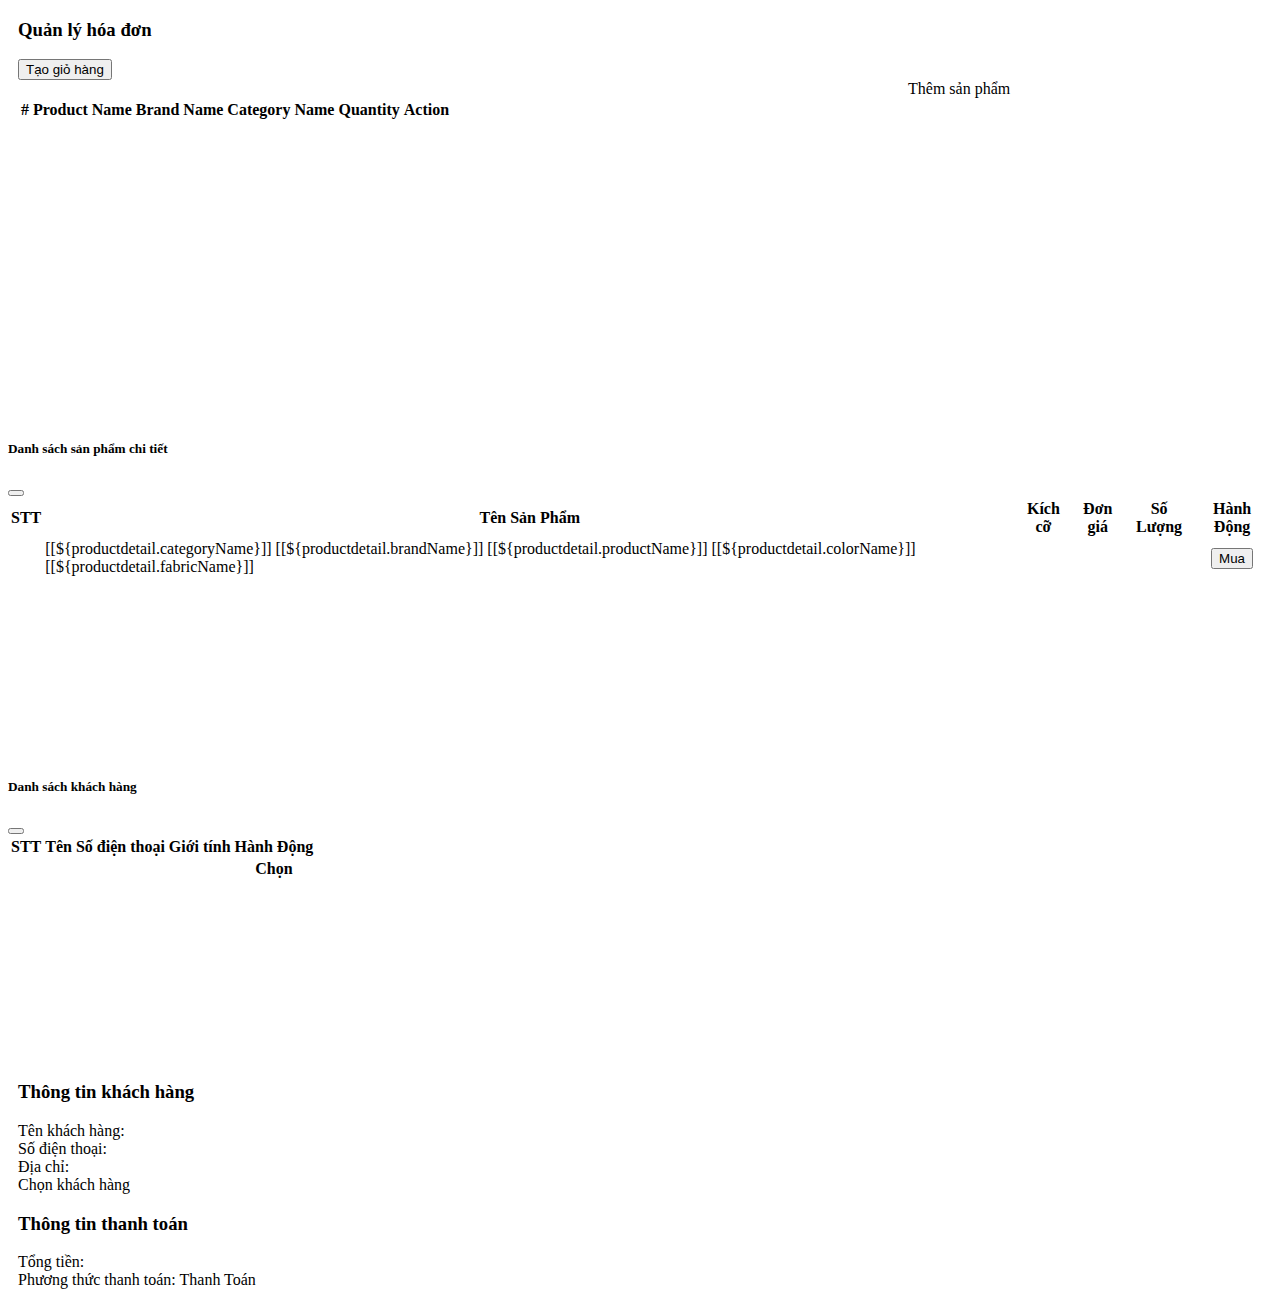
<file: FShoes/src/main/resources/templates/home/banHang.html>
<!DOCTYPE html>
<html lang="UTF-8"
      xmlns:th="http://www.thymeleaf.org"
      xmlns:layout="http://www.ultraq.net.nz/thymeleaf/layout"
      layout:decorate="~{home/index.html}" xmlns="http://www.w3.org/1999/html">
<head>
    <meta charset="UTF-8">
    <meta name="viewport"
          content="width=device-width, user-scalable=no, initial-scale=1.0, maximum-scale=1.0, minimum-scale=1.0">
    <meta http-equiv="X-UA-Compatible" content="ie=edge">
    <title>Bán hàng tại quầy</title>
    <script src="https://code.jquery.com/jquery-3.6.0.min.js"></script>
</head>

<body>
<div layout:fragment="content">
    <div class="page-wrapper mt-5" id="main-wrapper" data-layout="vertical" data-navbarbg="skin6"
         data-sidebartype="full"
         data-sidebar-position="fixed" data-header-position="fixed" style="height: 400px">
        <div class="body-wrapper" style="width: 1900px; margin-left: 10px;">
            <div class="container-fluid content-container">
                <div class="row">
                    <div class="col-lg-8 d-flex align-items-strech">
                        <div class="card w-100">
                            <div class="card-body">
                                <div class="d-sm-flex d-block align-items-center justify-content-between mb-9">
                                    <div class="mb-3 mb-sm-0">
                                        <h3 class="card-title fw-semibold">Quản lý hóa đơn</h3>
                                    </div>
                                    <div>
                                        <form action="/homepage/createOrder" method="post">
                                            <button type="submit" class="btn btn-success">Tạo giỏ hàng</button>
                                        </form>
                                    </div>
                                </div>
                                <nav>
                                    <div class="nav nav-tabs" id="nav-tab" role="tablist">
                                        <a th:each="order, index : ${orders}"
                                           class="nav-link btn selectOrder"
                                           th:classappend="${index.index == 0} ? ' active' : ''"
                                           th:id="'nav-home-tab-' + ${index.index}" data-bs-toggle="tab"
                                           th:data-bs-target="'#nav-home-' + ${index.index}" type="button"
                                           role="tab"
                                           th:aria-controls="'nav-home-' + ${index.index}"
                                           th:aria-selected="${index.index == 0} ? 'true' : 'false'"
                                           th:data="${order.id}"
                                        >
                                            <span th:text="${order.id != null ? 'HD' + order.id : '###'}"></span>
                                        </a>
                                    </div>
                                </nav>
                                <a class="btn btn-success mt-3 " style="margin-left: 890px;margin-bottom: 10px"
                                   data-bs-toggle="modal"
                                   data-bs-target="#exampleModal">Thêm sản phẩm</a>
                                <div class="text-center d-flex align-items-center justify-content-center">
                                    <table class="table table-hover table-bordered">
                                        <thead>
                                        <tr>
                                            <th>#</th>
                                            <th>Product Name</th>
                                            <th>Brand Name</th>
                                            <th>Category Name</th>
                                            <th>Quantity</th>
                                            <th>Action</th>
                                        </tr>
                                        </thead>
                                        <tbody class="table_orderdetail">

                                        </tbody>
                                    </table>
                                </div>
                            </div>
                        </div>
                    </div>
                </div>
            </div>
        </div>
    </div>
    <div class="modal fade" id="exampleModal" tabindex="-1" aria-labelledby="exampleModalLabel" aria-hidden="true"
         style="margin-bottom: 200px">
        <div class="modal-dialog modal-xl">
            <div class="modal-content">
                <div class="modal-header">
                    <h5 class="modal-title" id="exampleModalLabel">Danh sách sản phẩm chi tiết</h5>
                    <button type="button" class="btn-close" data-bs-dismiss="modal" aria-label="Close"></button>
                </div>
                <div class="modal-body">
                    <table class="table table-bordered table-hover">
                        <thead>
                        <tr>
                            <th>STT</th>
                            <th>Tên Sản Phẩm</th>
                            <th>Kích cỡ</th>
                            <th>Đơn giá</th>
                            <th>Số Lượng</th>
                            <th>Hành Động</th>
                        </tr>
                        </thead>
                        <tbody th:each="productdetail, index : ${productdetails}">
                        <tr>
                            <td th:text="${index.count}"></td>
                            <td th:text="${productdetail.id}" hidden></td>
                            <td>
                                [[${productdetail.categoryName}]]
                                [[${productdetail.brandName}]]
                                [[${productdetail.productName}]]
                                [[${productdetail.colorName}]]
                                [[${productdetail.fabricName}]]
                            </td>
                            <td th:text="${productdetail.sizeName}"></td>
                            <td th:text="${productdetail.price}"></td>
                            <td th:text="${productdetail.quantity}"></td>
                            <th>
                                <form method="post" th:action="@{/homepage/createCartDetail}">
                                    <input type="hidden" name="orderId" class="orderDetailId"/>
                                    <input type="hidden" name="productDetailId" th:value="${productdetail.id}"/>
                                    <input type="hidden" name="quantity" value="1"/>
                                    <button type="submit" class="btn btn-success">Mua</button>
                                </form>
                            </th>

                        </tr>
                        </tbody>
                    </table>
                </div>
            </div>
        </div>
    </div>
    <div class="modal fade" id="KH" tabindex="-1" aria-labelledby="exampleModalLabel" aria-hidden="true"
         style="margin-bottom: 200px">
        <div class="modal-dialog modal-xl">
            <div class="modal-content">
                <div class="modal-header">
                    <h5 class="modal-title" id="Khq">Danh sách khách hàng</h5>
                    <button type="button" class="btn-close" data-bs-dismiss="modal" aria-label="Close"></button>
                </div>
                <div class="modal-body">
                    <table class="table table-bordered table-hover">
                        <thead>
                        <tr>
                            <th>STT</th>
                            <th>Tên</th>
                            <th>Số điện thoại</th>
                            <th>Giới tính</th>
                            <th>Hành Động</th>
                        </tr>
                        </thead>
                        <tbody th:each="kh, index : ${khachHangs}">
                        <tr>
                            <td th:text="${index.count}"></td>
                            <td th:text="${kh.id}" hidden></td>
                            <td th:text="${kh.name}"></td>
                            <td th:text="${kh.phone}"></td>
                            <td th:text="${kh.gender}"></td>
                            <th>
                                <a th:href="@{'/homepage/khach-hang/'+${kh.id}}">Chọn</a>
                            </th>
                        </tr>
                        </tbody>
                    </table>
                </div>
            </div>
        </div>
    </div>
    <div class="page-wrapper mt-5" id="main-wrapper2" data-layout="vertical" data-navbarbg="skin6"
         data-sidebartype="full"
         data-sidebar-position="fixed" data-header-position="fixed">
        <div class="body-wrapper" style="width: 1900px; margin-left: 10px;">
            <div class="container-fluid content-container">
                <div class="row">
                    <div class="col-lg-8 d-flex align-items-strech">
                        <div class="card w-100">
                            <div class="card-body">
                                <div class="d-sm-flex d-block align-items-center justify-content-between mb-9">
                                    <div class="mb-3 mb-sm-0">
                                        <h3 class="card-title fw-semibold mt-3">Thông tin khách hàng</h3>
                                        <form th:object="${KH}">
                                            Tên khách hàng: <span th:text="${KH.name}"></span> <br>
                                            Số điện thoại: <span  th:text="${KH.phone}"></span>  <br>
                                            Địa chỉ: <span  th:text="${KH.gender}"></span>
                                        </form>
                                    </div>
                                    <a class="btn btn-success" data-bs-toggle="modal" data-bs-target="#KH">Chọn khách hàng</a>
                                </div>
                            </div>
                        </div>
                    </div>
                </div>
            </div>
        </div>

    </div>

    <div class="page-wrapper mt-5" id="main-wrapper3" data-layout="vertical" data-navbarbg="skin6"
         data-sidebartype="full"
         data-sidebar-position="fixed" data-header-position="fixed">
        <div class="body-wrapper" style="width: 1900px; margin-left: 10px;">
            <div class="container-fluid content-container">
                <div class="row">
                    <div class="col-lg-8 d-flex align-items-strech">
                        <div class="card w-100">
                            <div class="card-body">
                                <div class="d-sm-flex d-block align-items-center justify-content-between mb-9">
                                    <div class="mb-3 mb-sm-0">
                                        <h3 class="card-title fw-semibold mt-3">Thông tin thanh toán</h3>

                                    </div>
                                    <form>
                                        Tổng tiền: <span></span> <br>
                                        Phương thức thanh toán: <span></span>
                                        <a class="btn btn-success">Thanh Toán</a>
                                    </form>
                                </div>
                            </div>
                        </div>
                    </div>
                </div>
            </div>
        </div>

    </div>

    <script type="text/javascript">
        $(document).ready(function () {
            $(document).on('click', '.selectOrder', function () {
                var orderId = $(this).attr('data');
                order(orderId);
                orderDetail(orderId);  // Gọi hàm để lấy danh sách OrderDetail
            });


            function order(orderId) {
                $.ajax({
                    url: '/homepage/order/' + orderId,
                    type: "GET",
                    success: function (data) {
                        $('.orderDetailId').val(data.id);  // Sửa đổi selector ở đây nếu cần
                    },
                    error: function () {
                        alert("Loi don hang");
                    }
                });
            }

            function orderDetail(orderId) {
                $.ajax({
                    url: '/homepage/orderDetail/' + orderId,  // Chỉnh sửa URL nếu cần
                    type: "GET",
                    success: function (data) {
                        var tbody = $('.table_orderdetail');
                        tbody.empty();  // Xóa nội dung hiện tại của tbody
                        // Duyệt qua dữ liệu và thêm vào bảng
                        $.each(data, function (index, od) {
                            var row = '<tr>' +
                                '<th>' + (index + 1) + '</th>' +
                                '<td>' + od.productName + '</td>' +
                                '<td>' + od.brandName + '</td>' +
                                '<td>' + od.categoryName + '</td>' +
                                '<td>' +
                                '<form action="/order-detail/update/' + od.id + '" method="post" style="display: inline;">' +
                                '<input type="hidden" value="' + od.productDetailID + '" name="productDetailID">' +
                                '<input type="hidden" value="' + od.orderId + '" name="orderID">' +
                                '<input type="hidden" value="1" name="quantity">' +
                                '<input type="hidden" value="minus" name="method">' +
                                '<button class="btn btn-outline-dark" ' + (od.quantity == 1 ? "disabled" : "") + '>-</button>' +
                                '</form>' +
                                '<span style="margin: 6px 8px 0;">' + od.quantity + '</span>' +
                                '<form action="/order-detail/update/' + od.id + '" method="post" style="display: inline;">' +
                                '<input type="hidden" value="' + od.productDetailID + '" name="productDetailID">' +
                                '<input type="hidden" value="' + od.orderId + '" name="orderID">' +
                                '<input type="hidden" value="1" name="quantity">' +
                                '<input type="hidden" value="plus" name="method">' +
                                '<button class="btn btn-outline-dark">+</button>' +
                                '</form>' +
                                '</td>' +
                                '</tr>';
                            tbody.append(row);
                        });
                    },
                    error: function () {
                        alert("Loi san pham");
                    }
                });
            }
        });
        function selectCustomer(khId){
            $.ajax({
                url: "/homepage/khach-hang/"+khId,
                method: "GET",
                success:function (data){

                },
                error:function (){
                    alert("Loi khach hang")
                }
            })
        }
        $(document).ready(function (){
            $(document).on('click','success',function (){

            })
        })
    </script>
</div>
</body>
</html>
</file>
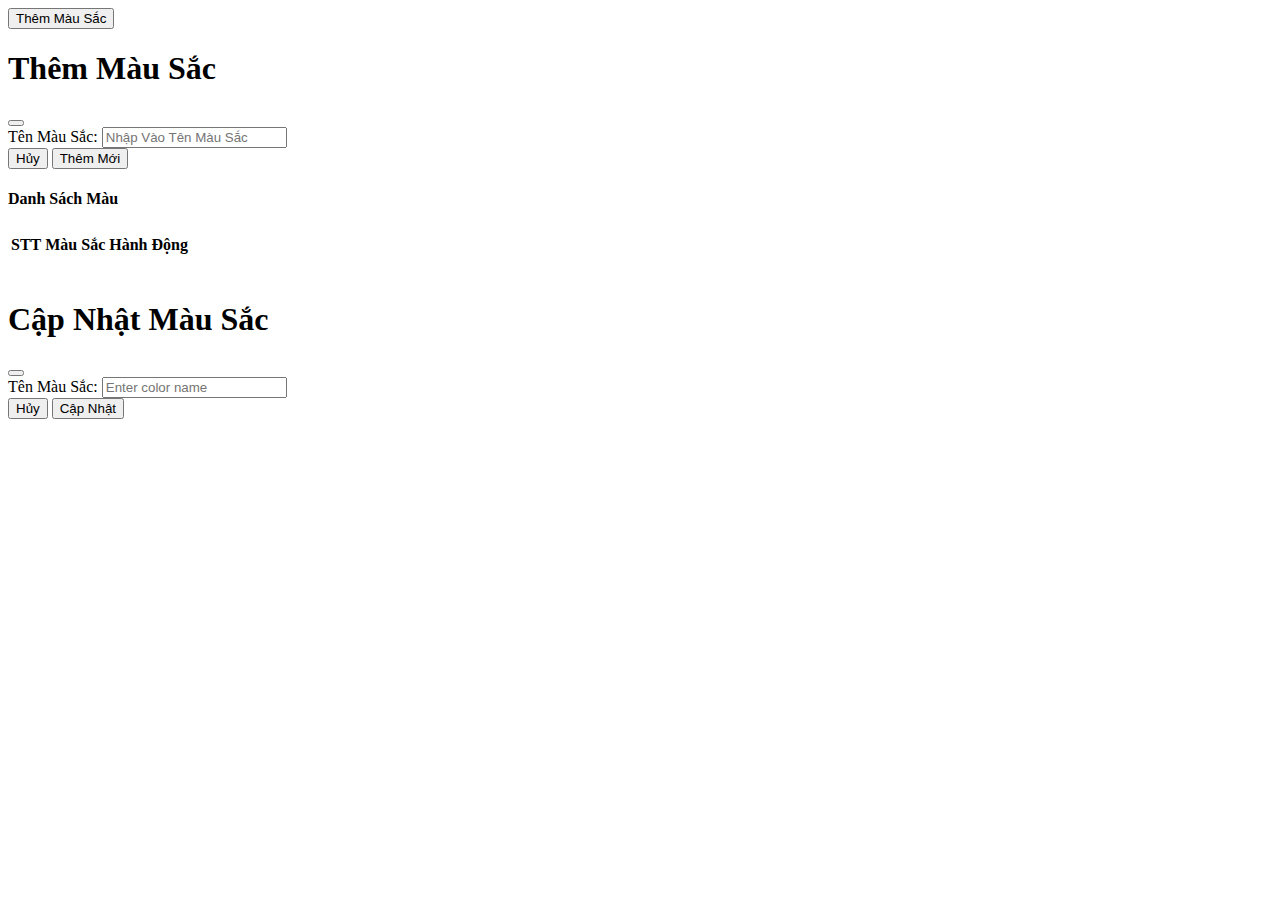
<file: FShoes/src/main/resources/templates/home/color.html>
<!DOCTYPE html>
<html lang="UTF-8"
      xmlns:th="http://www.thymeleaf.org"
      xmlns:layout="http://www.ultraq.net.nz/thymeleaf/layout"
      layout:decorate="~{home/index.html}" xmlns:form="http://www.w3.org/1999/html">
<head>
    <meta charset="UTF-8">
    <meta name="viewport"
          content="width=device-width, user-scalable=no, initial-scale=1.0, maximum-scale=1.0, minimum-scale=1.0">
    <meta http-equiv="X-UA-Compatible" content="ie=edge">
    <script src="https://code.jquery.com/jquery-3.6.0.min.js"></script>
    <title>Color Page</title>

</head>

<body>
<!--Start layout-->
<div layout:fragment="content">
    <!--Content of the page-->
    <div class="content-wrapper">

        <!--Start Button And Modal Insert-->
        <div class="row">
            <div class="col-12 grid-margin">

                <button type="button" class="btn btn-primary" data-bs-toggle="modal" data-bs-target="#exampleModal">
                    Thêm Màu Sắc
                </button>

                <!-- Insert Modal -->
                <div class="modal fade" id="exampleModal" tabindex="-1" aria-labelledby="exampleModalLabel"
                     aria-hidden="true">
                    <div class="modal-dialog modal-dialog-centered">
                        <div class="modal-content">

                            <div class="modal-header">
                                <h1 class="modal-title fs-5" id="exampleModalLabel">Thêm Màu Sắc</h1>
                                <button type="button" class="btn-close" data-bs-dismiss="modal"
                                        aria-label="Close"></button>
                            </div>

                            <div class="modal-body">
                                <form action="/colors/" method="post">
                                    <div class="mb-3">
                                        <label for="recipient-name" class="col-form-label">Tên Màu Sắc:</label>
                                        <input type="text" name="colorName" class="form-control" id="recipient-name"
                                               placeholder="Nhập Vào Tên Màu Sắc">
                                    </div>
                                    <div class="modal-footer">
                                        <button type="button" class="btn btn-secondary" data-bs-dismiss="modal">Hủy
                                        </button>
                                        <button type="submit" class="btn btn-primary">Thêm Mới</button>
                                    </div>
                                </form>
                            </div>

                        </div>
                    </div>
                </div>
                <!--End Insert Modal-->

            </div>
        </div>
        <!--End Button End Modal Insert-->

        <!--Start Table-->
        <div class="row">
            <div class="col-12 grid-margin stretch-card">
                <div class="card">
                    <div class="card-body">

                        <h4 class="card-title">Danh Sách Màu</h4>
                        <h6 style="color: red" th:text="${message}"></h6>
                        <!--Start Table-->
                        <div class="table-responsive">
                            <table class="table table-hover">
                                <thead>
                                <tr>
                                    <th>STT</th>
                                    <th>Màu Sắc</th>
                                    <th>Hành Động</th>
                                </tr>
                                </thead>
                                <tbody>
                                    <tr th:each="color, loop : ${colors}">
                                        <td th:text="${loop.index + 1}"></td>
                                        <td th:text="${color.name}"></td>
                                        <td class="text-danger">
                                            <a th:href="@{'/colors/'+${color.id}}">
                                                <i class="ti-close" style="margin-right: 15px"></i>
                                            </a>
                                            <a class="updateClick" th:data="${color.id}"><i class="ti-pencil"></i>
                                            </a>
                                        </td>
                                    </tr>
                                </tbody>
                            </table>

                        </div>
                        <!--End Table-->

                    </div>
                </div>
            </div>
        </div>
        <!--End Table-->

        <!--Modal Update-->
        <div class="modal fade" id="updateModal" tabindex="-1" aria-labelledby="updateModalLabel"
             aria-hidden="true">
            <div class="modal-dialog modal-dialog-centered">
                <div class="modal-content">
                    <div class="modal-header">
                        <h1 class="modal-title fs-5" id="updateModalLabel">Cập Nhật Màu Sắc</h1>
                        <button type="button" class="btn-close" data-bs-dismiss="modal"
                                aria-label="Close"></button>
                    </div>
                    <div class="modal-body">
                        <form action="/colors/update" method="post">
                            <div class="mb-3">
                                <input hidden="hidden" name="colorId" id="updateId">
                                <label for="updateName" class="col-form-label">Tên Màu Sắc:</label>
                                <input type="text" name="colorName" class="form-control" id="updateName"
                                       placeholder="Enter color name">
                            </div>
                            <div class="modal-footer">
                                <button type="button" class="btn btn-secondary" data-bs-dismiss="modal">Hủy
                                </button>
                                <button type="submit" class="btn btn-primary">Cập Nhật</button>
                            </div>
                        </form>
                    </div>
                </div>
            </div>
        </div>
        <!--End Modal Update-->

    </div>
    <!--End Content of the page-->

    <script type="text/javascript">
        $(document).ready(function () {
            $(document).on('click', '.updateClick', function () {
                var colorId = $(this).attr('data');
                console.log(colorId);
                activity(colorId);
            });

            function activity(colorId) {
                $.ajax({
                    url: "/colors/detail/" + colorId,
                    type: "GET",
                    success: function (data) {
                        $('#updateName').val(data.name);
                        $('#updateId').val(data.id)// hoặc $('#testShow').html(data.name);
                        $('#updateModal').modal('show');
                    },
                    error: function () {
                        alert("Lỗi truy cập");
                    }
                });
            }
        });

    </script>
</div>
<!--End Layout-->
</body>
</html>
</file>
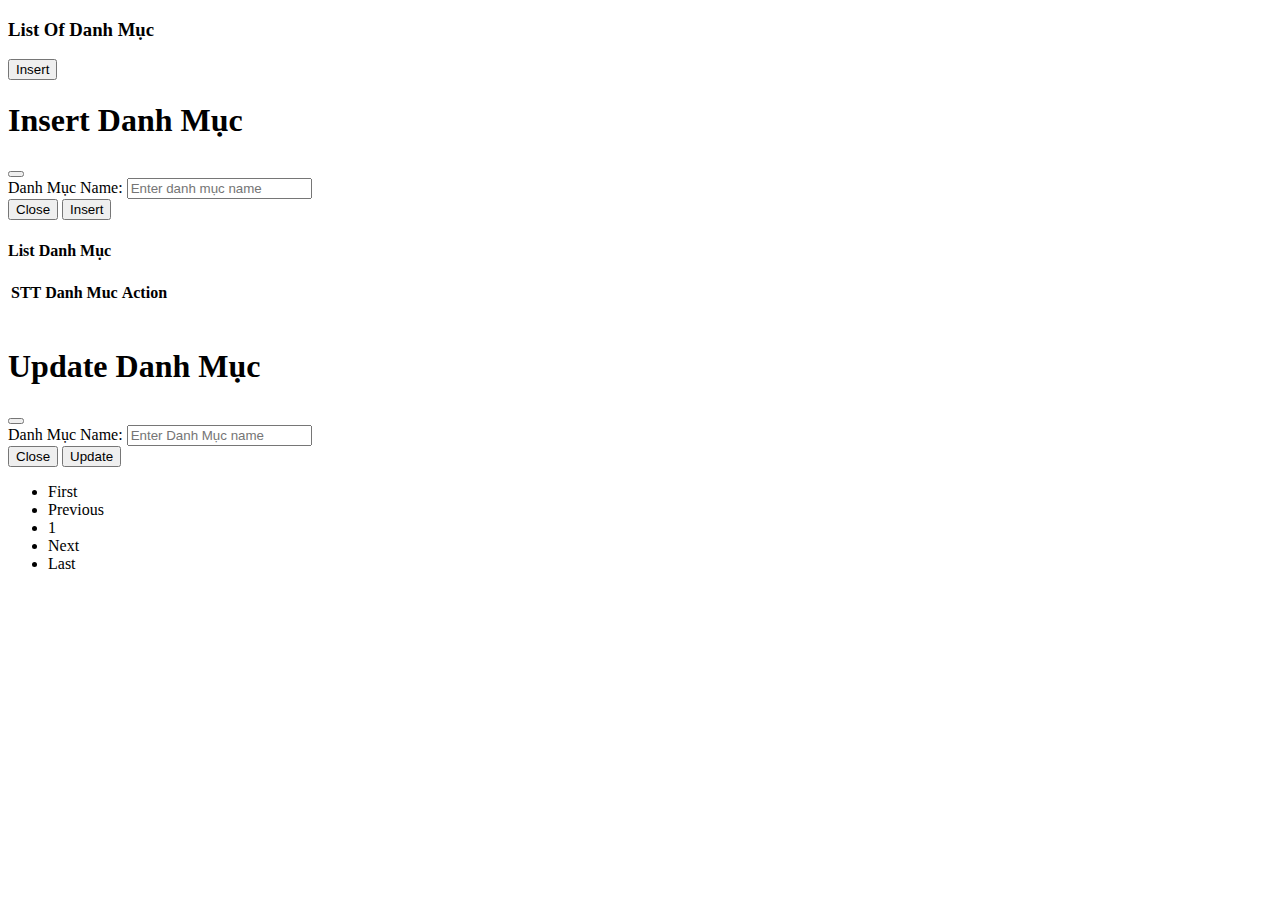
<file: FShoes/src/main/resources/templates/home/danhmuc.html>
<!DOCTYPE html>
<html lang="UTF-8"
      xmlns:th="http://www.thymeleaf.org"
      xmlns:layout="http://www.ultraq.net.nz/thymeleaf/layout"
      layout:decorate="~{home/index.html}" xmlns:form="http://www.w3.org/1999/html">
<head>
    <meta charset="UTF-8">
    <meta name="viewport"
          content="width=device-width, user-scalable=no, initial-scale=1.0, maximum-scale=1.0, minimum-scale=1.0">
    <meta http-equiv="X-UA-Compatible" content="ie=edge">
    <title>Color Page</title>
    <script src="https://code.jquery.com/jquery-3.6.0.min.js"></script>
</head>

<body>
<div layout:fragment="content">
    <!--Start layout-->
    <!--Content of the page-->
    <div class="content-wrapper">
        <h3>List Of Danh Mục</h3>
        <div class="row">
            <div class="col-12 grid-margin">
                <button type="button" class="btn btn-primary" data-bs-toggle="modal" data-bs-target="#exampleModal">
                    Insert
                </button>

                <!-- Insert Modal -->
                <div class="modal fade" id="exampleModal" tabindex="-1" aria-labelledby="exampleModalLabel"
                     aria-hidden="true">
                    <div class="modal-dialog modal-dialog-centered">
                        <div class="modal-content">
                            <div class="modal-header">
                                <h1 class="modal-title fs-5" id="exampleModalLabel">Insert Danh Mục</h1>
                                <button type="button" class="btn-close" data-bs-dismiss="modal"
                                        aria-label="Close"></button>
                            </div>
                            <div class="modal-body">
                                <form action="/danh-muc/" method="post">
                                    <div class="mb-3">
                                        <label for="recipient-name" class="col-form-label">Danh Mục Name:</label>
                                        <input type="text" name="danhMucName" class="form-control" id="recipient-name"
                                               placeholder="Enter danh mục name">
                                    </div>
                                    <div class="modal-footer">
                                        <button type="button" class="btn btn-secondary" data-bs-dismiss="modal">Close
                                        </button>
                                        <button type="submit" class="btn btn-primary">Insert</button>
                                    </div>
                                </form>
                            </div>
                        </div>
                    </div>
                </div>
            </div>
        </div>


        <div class="row">
            <div class="col-12 grid-margin stretch-card">
                <div class="card">
                    <div class="card-body">
                        <h4 class="card-title">List Danh Mục</h4>
<!--                        <h6 style="color: red" th:text="${message}"></h6>-->
                        <div class="table-responsive">
                            <table class="table table-hover">
                                <thead>
                                <tr>
                                    <th>STT</th>
                                    <th>Danh Muc</th>
                                    <th>Action</th>
                                </tr>
                                </thead>
                                <tbody>
                                <tr th:each="dm, index : ${danhmucs}">
                                    <td th:text="${index.count}"></td>
                                    <td th:text="${dm.name}"></td>
                                    <td class="text-danger">
                                        <a th:href="@{'/danh-muc/'+${dm.id}}">
                                            <i class="ti-close" style="margin-right: 15px"></i>
                                        </a>
                                        <a class="updateClick" th:data="${dm.id}"><i class="ti-pencil"></i>
                                        </a>
                                    </td>
                                </tr>
                                </tbody>
                            </table>

                        </div>
                    </div>
                </div>
            </div>
        </div>
        <!--Modal Update-->
        <div class="modal fade" id="updateModal" tabindex="-1" aria-labelledby="updateModalLabel"
             aria-hidden="true">
            <div class="modal-dialog modal-dialog-centered">
                <div class="modal-content">
                    <div class="modal-header">
                        <h1 class="modal-title fs-5" id="updateModalLabel">Update Danh Mục</h1>
                        <button type="button" class="btn-close" data-bs-dismiss="modal"
                                aria-label="Close"></button>
                    </div>
                    <div class="modal-body">
                        <form action="/danh-muc/update" method="post">
                            <div class="mb-3">
                                <input hidden="hidden" name="danhMucId" id="updateId">
                                <label for="updateName" class="col-form-label">Danh Mục Name:</label>
                                <input type="text" name="danhMucName" class="form-control" id="updateName"
                                       placeholder="Enter Danh Mục name">
                            </div>
                            <div class="modal-footer">
                                <button type="button" class="btn btn-secondary" data-bs-dismiss="modal">Close
                                </button>
                                <button type="submit" class="btn btn-primary">Update</button>
                            </div>
                        </form>
                    </div>
                </div>
            </div>
        </div>
    </div>
    <nav aria-label="Page navigation example" class="d-flex justify-content-end">
        <ul class="pagination">
            <li class="page-item" th:classappend="${currentPage == 0} ? 'disabled'">
                <a class="page-link" th:href="@{/danh-muc/list(p=0)}">First</a>
            </li>
            <li class="page-item" th:classappend="${currentPage == 0} ? 'disabled'">
                <a class="page-link" th:href="@{/danh-muc/list(p=${currentPage - 1})}">Previous</a>
            </li>

            <!-- Hiển thị trang hiện tại -->
            <li class="page-item active">
                <a class="page-link" th:href="@{/danh-muc/list(p=${currentPage})}" th:text="${currentPage + 1}">1</a>
            </li>
            <li class="page-item" th:classappend="${currentPage == totalPages - 1} ? 'disabled'">
                <a class="page-link" th:href="@{/danh-muc/list(p=${currentPage + 1})}">Next</a>
            </li>
            <li class="page-item" th:classappend="${currentPage == totalPages - 1} ? 'disabled'">
                <a class="page-link" th:href="@{/danh-muc/list(p=${totalPages - 1})}">Last</a>
            </li>
        </ul>
    </nav>

    <script type="text/javascript">
        $(document).ready(function () {
            $(document).on('click', '.updateClick', function () {
                var danhMucId = $(this).attr('data');
                console.log(danhMucId);
                activity(danhMucId);
            });

            function activity(danhMucId) {
                $.ajax({
                    url: "/danh-muc/detail/" + danhMucId,
                    type: "GET",
                    success: function (data) {
                        $('#updateName').val(data.name);
                        $('#testShow').text(data.name);
                        $('#updateId').val(data.id)// hoặc $('#testShow').html(data.name);
                        $('#updateModal').modal('show');
                    },
                    error: function () {
                        alert("Lỗi truy cập");
                    }
                });
            }
        });

    </script>

    <!--End Layout-->
</div>
</body>
</html>
</file>
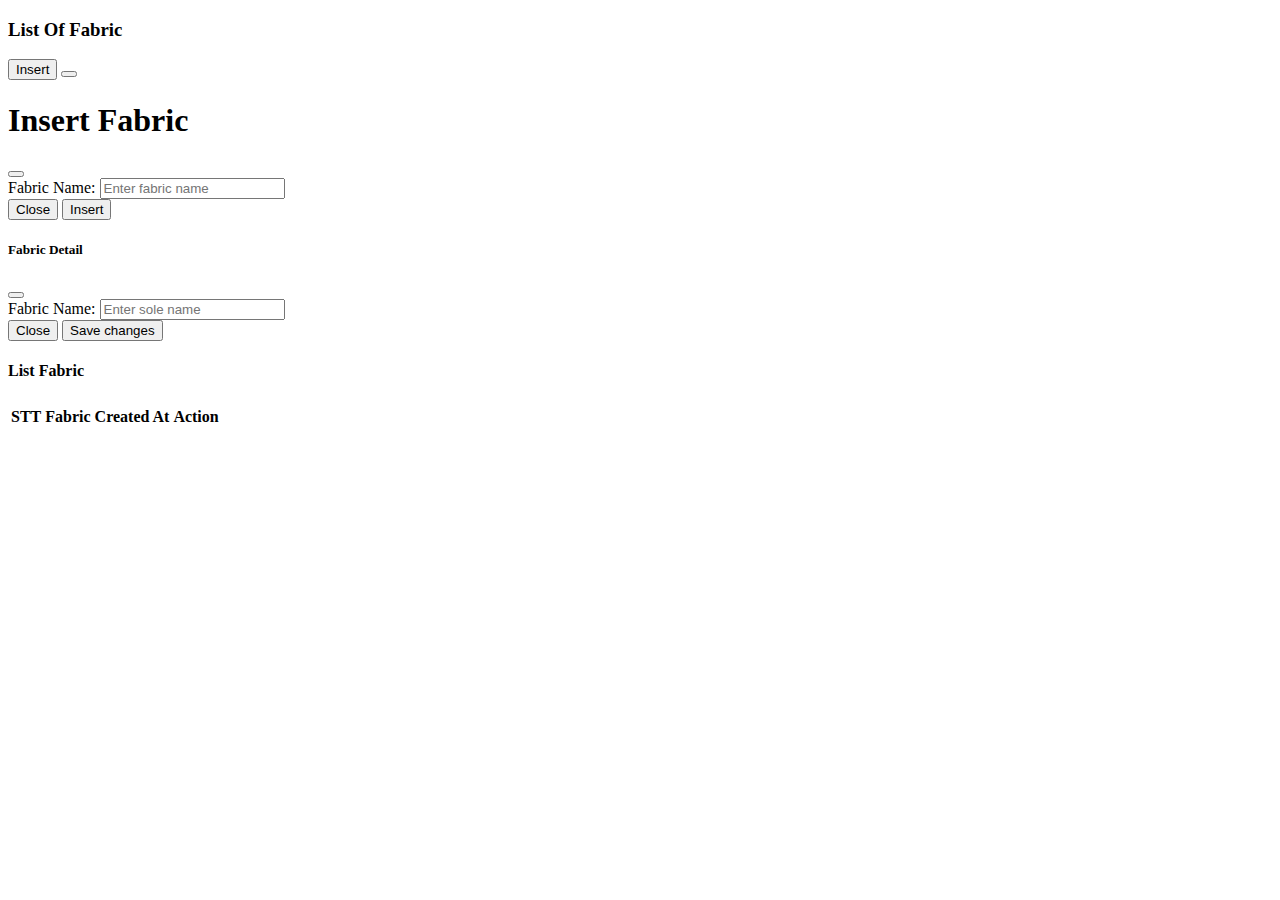
<file: FShoes/src/main/resources/templates/home/fabric.html>
<!DOCTYPE html>
<html lang="UTF-8"
      xmlns:layout="http://www.ultraq.net.nz/thymeleaf/layout"
      xmlns:th="http://www.thymeleaf.org"
      layout:decorate="~{home/index.html}" xmlns:form="http://www.w3.org/1999/html"
>
<head>
    <meta charset="UTF-8">
    <title>Title</title>
    <script src="https://code.jquery.com/jquery-3.6.0.min.js"></script>

</head>
<body>
<div layout:fragment="content">

    <div class="content-wrapper">
        <h3>List Of Fabric</h3>
        <div class="row">
            <div class="col-12 grid-margin">
                <div>
                    <button type="button" class="btn btn-primary" data-bs-toggle="modal" data-bs-target="#exampleModal">
                        Insert
                    </button>
                    <button data-bs-toggle="modal" data-bs-target="#exampleModal_update" class="btn btn-warning" th:text="'Update ' + ${fabric.name}" th:hidden="${fabric.id == null}"  ></button>
                </div>
                <!-- Insert Modal -->
                <div class="modal fade" id="exampleModal" tabindex="-1" aria-labelledby="exampleModalLabel"
                     aria-hidden="true">
                    <div class="modal-dialog modal-dialog-centered">
                        <div class="modal-content">
                            <div class="modal-header">
                                <h1 class="modal-title fs-5" id="exampleModalLabel">Insert Fabric</h1>
                                <button type="button" class="btn-close" data-bs-dismiss="modal"
                                        aria-label="Close"></button>
                            </div>
                            <div class="modal-body">
                                <form action="/fabrics/" method="post">
                                    <div class="mb-3">
                                        <label for="recipient-name" class="col-form-label">Fabric Name:</label>
                                        <input type="text" name="fabricName" class="form-control" id="recipient-name"
                                               placeholder="Enter fabric name">
                                    </div>
                                    <div class="modal-footer">
                                        <button type="button" class="btn btn-secondary" data-bs-dismiss="modal">Close
                                        </button>
                                        <button type="submit" class="btn btn-primary">Insert</button>
                                    </div>
                                </form>
                            </div>
                        </div>
                    </div>
                </div>
            </div>
        </div>



        <!-- Update Modal -->

        <div class="modal fade" id="exampleModal_update" tabindex="-1" aria-labelledby="exampleModalLabel" aria-hidden="true" >
            <div class="modal-dialog">
                <div class="modal-content">
                    <div class="modal-header">
                        <h5 class="modal-title" id="exampleModalLabel_update">Fabric Detail</h5>
                        <button type="button" class="btn-close" data-bs-dismiss="modal" aria-label="Close"></button>
                    </div>
                    <div class="modal-body">
                        <form th:action="@{/fabrics/update}" th:object="${fabric}" method="post">
                            <input type="hidden" th:field="*{id}" />
                            <div class="mb-3">
                                <label for="recipient-name" class="col-form-label">Fabric Name:</label>
                                <input type="text" name="name" th:field="*{name}"  class="form-control" id="recipient-name-update"
                                       placeholder="Enter sole name">
                            </div>

                            <div class="mb-3">
                                <label for="recipient-name" class="col-form-label" th:text="'Create at: ' + ${fabric.getCreated_at()}"> </label>

                            </div>



                    </div>
                    <div class="modal-footer">
                        <button type="button" class="btn btn-secondary" data-bs-dismiss="modal">Close</button>
                        <button type="submit" class="btn btn-primary">Save changes</button>
                    </div>
                    </form>
                </div>
            </div>
        </div>

        <div class="row">
            <div class="col-12 grid-margin stretch-card">
                <div class="card">
                    <div class="card-body">
                        <h4 class="card-title">List Fabric</h4>
                        <h6 style="color: red" th:text="${message}"></h6>
                        <div class="table-responsive">
                            <table class="table table-hover">
                                <thead>
                                <tr>
                                    <th>STT</th>
                                    <th>Fabric</th>
                                    <th>Created At</th>
                                    <th>Action</th>
                                </tr>
                                </thead>
                                <tbody>
                                <tr th:each="fabric, loop : ${fabrics}">
                                    <td th:text="${loop.index + 1}"></td>
                                    <td th:text="${fabric.name}"></td>
                                    <td th:text="${#temporals.format(fabric.created_at, 'dd-MM-yyyy')}"></td>
                                    <td class="text-danger">
                                        <a th:href="@{'/fabrics/delete/'+${fabric.id}}">
                                            <i class="ti-close" style="margin-right: 15px"></i>
                                        </a>
                                        <!--                                        data-bs-toggle="modal" data-bs-target="#exampleModal_update"-->
                                        <a th:href="@{'/fabrics/detail/'+${fabric.id}}"  >
                                            <i class="ti-pencil"></i>
                                        </a>
                                    </td>
                                </tr>
                                </tbody>
                            </table>
                        </div>
                    </div>
                </div>
            </div>
        </div>
    </div>
</div>
</body>
</html>
</file>
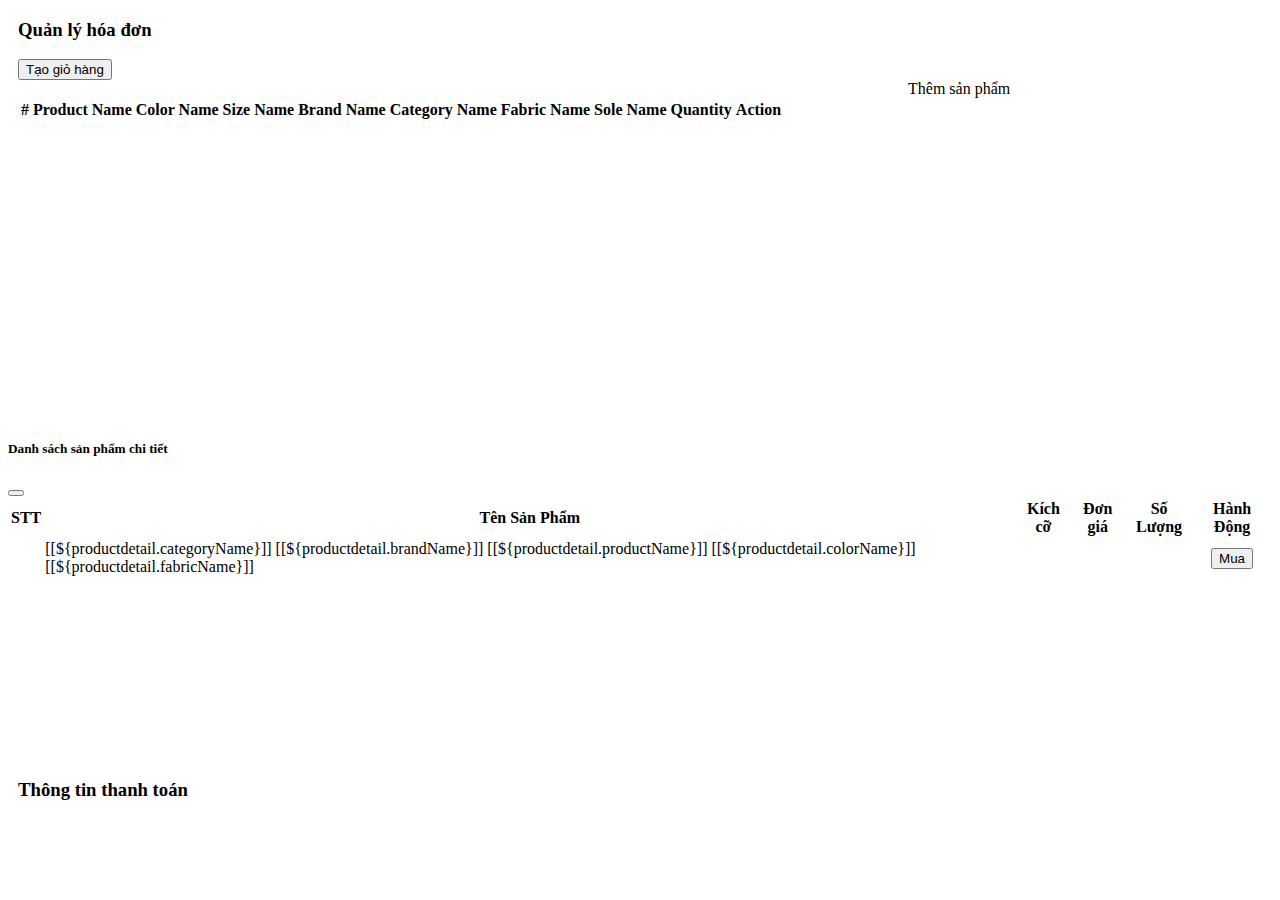
<file: FShoes/src/main/resources/templates/home/sale-counter.html>
<!DOCTYPE html>
<html lang="UTF-8"
      xmlns:th="http://www.thymeleaf.org"
      xmlns:layout="http://www.ultraq.net.nz/thymeleaf/layout"
      layout:decorate="~{home/index.html}" xmlns="http://www.w3.org/1999/html">
<head>
    <meta charset="UTF-8">
    <meta name="viewport"
          content="width=device-width, user-scalable=no, initial-scale=1.0, maximum-scale=1.0, minimum-scale=1.0">
    <meta http-equiv="X-UA-Compatible" content="ie=edge">
    <title>Bán hàng tại quầy</title>
    <script src="https://code.jquery.com/jquery-3.6.0.min.js"></script>
</head>

<body>
<div layout:fragment="content">
    <div class="page-wrapper mt-5" id="main-wrapper" data-layout="vertical" data-navbarbg="skin6"
         data-sidebartype="full"
         data-sidebar-position="fixed" data-header-position="fixed" style="height: 400px">
        <div class="body-wrapper" style="width: 1900px; margin-left: 10px;">
            <div class="container-fluid content-container">
                <div class="row">
                    <div class="col-lg-8 d-flex align-items-strech">
                        <div class="card w-100">
                            <div class="card-body">
                                <div class="d-sm-flex d-block align-items-center justify-content-between mb-9">
                                    <div class="mb-3 mb-sm-0">
                                        <h3 class="card-title fw-semibold">Quản lý hóa đơn</h3>
                                    </div>
                                    <div>
                                        <form action="/homepage/createOrder" method="post">
                                            <button type="submit" class="btn btn-success">Tạo giỏ hàng</button>
                                        </form>
                                    </div>
                                </div>
                                <nav>
                                    <div class="nav nav-tabs" id="nav-tab" role="tablist">
                                        <a th:each="order, index : ${orders}"
                                           class="nav-link btn selectOrder"
                                           th:classappend="${index.index == 0} ? ' active' : ''"
                                           th:id="'nav-home-tab-' + ${index.index}" data-bs-toggle="tab"
                                           th:data-bs-target="'#nav-home-' + ${index.index}" type="button"
                                           role="tab"
                                           th:aria-controls="'nav-home-' + ${index.index}"
                                           th:aria-selected="${index.index == 0} ? 'true' : 'false'"
                                           th:data="${order.id}"
                                        >
                                            <span th:text="${order.id != null ? 'HD' + order.id : '###'}"></span>
                                        </a>
                                    </div>
                                </nav>
                                <a class="btn btn-success mt-3 " style="margin-left: 890px;margin-bottom: 10px" data-bs-toggle="modal"
                                   data-bs-target="#exampleModal">Thêm sản phẩm</a>
                                <div class="text-center d-flex align-items-center justify-content-center">
                                    <table class="table table-hover table-bordered">
                                        <thead>
                                            <tr>
                                                <th>#</th>
                                                <th>Product Name</th>
                                                <th>Color Name</th>
                                                <th>Size Name</th>
                                                <th>Brand Name</th>
                                                <th>Category Name</th>
                                                <th>Fabric Name</th>
                                                <th>Sole Name</th>
                                                <th>Quantity</th>
                                                <th>Action</th>
                                            </tr>
                                        </thead>
                                        <tbody class="table_orderdetail">

                                        </tbody>
                                    </table>
                                </div>
                            </div>
                        </div>
                    </div>
                </div>
            </div>
        </div>
    </div>
    <div class="modal fade" id="exampleModal" tabindex="-1" aria-labelledby="exampleModalLabel" aria-hidden="true" style="margin-bottom: 200px">
        <div class="modal-dialog modal-xl">
            <div class="modal-content">
                <div class="modal-header">
                    <h5 class="modal-title" id="exampleModalLabel">Danh sách sản phẩm chi tiết</h5>
                    <button type="button" class="btn-close" data-bs-dismiss="modal" aria-label="Close"></button>
                </div>
                <div class="modal-body">
                    <table class="table table-bordered table-hover">
                        <thead>
                        <tr>
                            <th>STT</th>
                            <th>Tên Sản Phẩm</th>
                            <th>Kích cỡ</th>
                            <th>Đơn giá</th>
                            <th>Số Lượng</th>
                            <th>Hành Động</th>
                        </tr>
                        </thead>
                        <tbody th:each="productdetail, index : ${productdetails}">
                        <tr>
                            <td th:text="${index.count}"></td>
                            <td th:text="${productdetail.id}" hidden></td>
                            <td>
                                [[${productdetail.categoryName}]]
                                [[${productdetail.brandName}]]
                                [[${productdetail.productName}]]
                                [[${productdetail.colorName}]]
                                [[${productdetail.fabricName}]]
                            </td>
                            <td th:text="${productdetail.sizeName}"></td>
                            <td th:text="${productdetail.price}"></td>
                            <td th:text="${productdetail.quantity}"></td>
                            <th>
                                <form method="post" th:action="@{/homepage/createCartDetail}">
                                    <input type="hidden" name="orderId" class="orderDetailId" />
                                    <input type="hidden" name="productDetailId" th:value="${productdetail.id}" />
                                    <input type="hidden" name="quantity" value="1" />
                                    <button type="submit" class="btn btn-success">Mua</button>
                                </form>
                            </th>

                        </tr>
                        </tbody>
                    </table>
                </div>
            </div>
        </div>
    </div>

    <div class="page-wrapper mt-5" id="main-wrapper2" data-layout="vertical" data-navbarbg="skin6"
         data-sidebartype="full"
         data-sidebar-position="fixed" data-header-position="fixed">
        <div class="body-wrapper" style="width: 1900px; margin-left: 10px;">
            <div class="container-fluid content-container">
                <div class="row">
                    <div class="col-lg-8 d-flex align-items-strech">
                        <div class="card w-100">
                            <div class="card-body">
                                <div class="d-sm-flex d-block align-items-center justify-content-between mb-9">
                                    <div class="mb-3 mb-sm-0">
                                        <h3 class="card-title fw-semibold mt-3">Thông tin thanh toán</h3>
                                    </div>
                                </div>
                            </div>
                        </div>
                    </div>
                </div>
            </div>
        </div>

    </div>
    <script type="text/javascript">
        $(document).ready(function (){
            $(document).on('click', '.selectOrder', function (){
                var orderId = $(this).attr('data');
                order(orderId);
                orderDetail(orderId);  // Gọi hàm để lấy danh sách OrderDetail
            });


            function order(orderId) {
                $.ajax({
                    url: '/homepage/order/' + orderId,
                    type: "GET",
                    success: function (data) {
                        $('.orderDetailId').val(data.id);  // Sửa đổi selector ở đây nếu cần
                    },
                    error: function () {
                        alert("Loi don hang");
                    }
                });
            }

            function orderDetail(orderId){
                $.ajax({
                    url: '/homepage/orderDetail/' + orderId,  // Chỉnh sửa URL nếu cần
                    type: "GET",
                    success:function (data){
                        var tbody = $('.table_orderdetail');
                        tbody.empty();  // Xóa nội dung hiện tại của tbody
                        // Duyệt qua dữ liệu và thêm vào bảng
                        $.each(data, function(index, od) {
                            var row = '<tr>' +
                                '<th>' + (index + 1) + '</th>' +
                                '<td>' + od.productName + '</td>' +
                                '<td>' + od.colorName + '</td>' +
                                '<td>' + od.sizeName + '</td>' +
                                '<td>' + od.brandName + '</td>' +
                                '<td>' + od.categoryName + '</td>' +
                                '<td>' + od.fabricName + '</td>' +
                                '<td>' + od.soleName + '</td>' +
                                '<td>' + od.quantity + '</td>' + +
                                '</tr>';
                            tbody.append(row);
                        });
                    },
                    error:function (){
                        alert("Loi san pham");
                    }
                });
            }
        });
    </script>

</div>

</body>
</html>
</file>
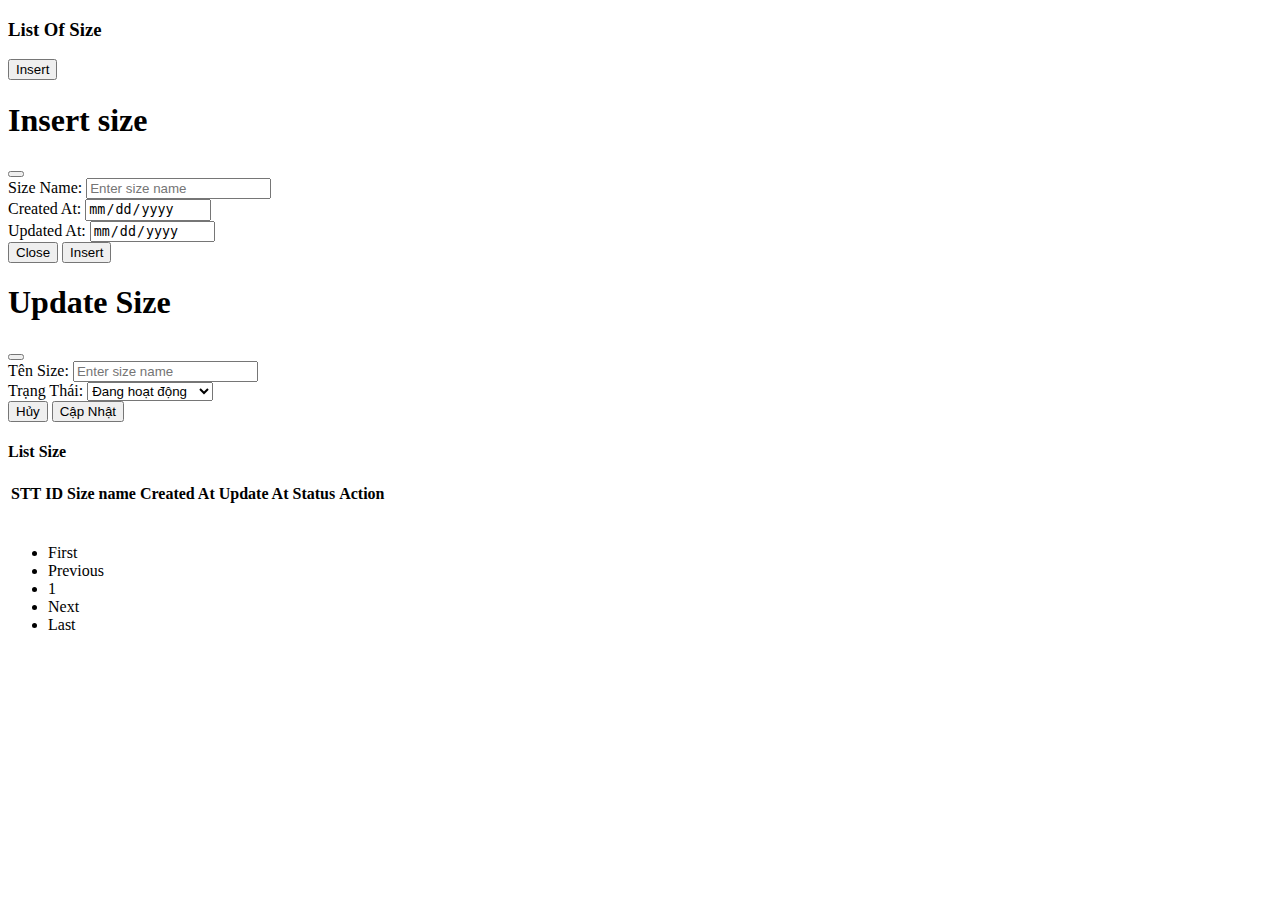
<file: FShoes/src/main/resources/templates/home/size.html>
<!DOCTYPE html>
<html lang="UTF-8"
      xmlns:layout="http://www.ultraq.net.nz/thymeleaf/layout"
      layout:decorate="~{home/index.html}" xmlns:form="http://www.w3.org/1999/html">
<head>
    <meta charset="UTF-8">
    <meta name="viewport"
          content="width=device-width, user-scalable=no, initial-scale=1.0, maximum-scale=1.0, minimum-scale=1.0">
    <meta http-equiv="X-UA-Compatible" content="ie=edge">
    <title>Size Page</title>
    <script src="https://code.jquery.com/jquery-3.6.0.min.js"></script>
</head>

<body>
<div layout:fragment="content">



    <!--Content of the page-->
    <div class="content-wrapper">
        <h3>List Of Size</h3>

        <!-- Hiển thị thông báo sau khi insert thành công -->
        <div th:if="${message}" class="alert alert-success" role="alert" id="success-alert">
            <span th:text="${message}"></span>
        </div>

        <!-- Hiển thị thông báo sau khi xóa thành công -->
        <div th:if="${message1}" class="alert alert-danger" role="alert" id="success-alert1">
            <span th:text="${message1}"></span>
        </div>

        <!-- Hiển thị thông báo sau khi sửa thành công -->
        <div th:if="${message2}" class="alert alert-primary" role="alert" id="success-alert2">
            <span th:text="${message2}"></span>
        </div>

        <div class="row">
            <div class="col-12 grid-margin">
                <button type="button" class="btn btn-primary" data-bs-toggle="modal" data-bs-target="#exampleModal">
                    Insert
                </button>

                <!-- Insert Modal -->
                <div class="modal fade" id="exampleModal" tabindex="-1" aria-labelledby="exampleModalLabel"
                     aria-hidden="true">
                    <div class="modal-dialog modal-dialog-centered">
                        <div class="modal-content">
                            <div class="modal-header">
                                <h1 class="modal-title fs-5" id="exampleModalLabel">Insert size</h1>
                                <button type="button" class="btn-close" data-bs-dismiss="modal"
                                        aria-label="Close"></button>
                            </div>
                            <div class="modal-body">
                                <form action="/sizes/add" method="post">
                                    <div class="mb-3">
                                        <label for="recipient-name" class="col-form-label">Size Name:</label>
                                        <input type="text" name="sizeName" class="form-control" id="recipient-name"
                                               placeholder="Enter size name" required>
                                    </div>
                                    <div class="mb-3">
                                        <label for="createdAt" class="col-form-label">Created At:</label>
                                        <input type="date" name="createdAt" class="form-control" id="createdAt"
                                               th:value="${#dates.format(#dates.createNow(), 'yyyy-MM-dd')}" readonly>
                                    </div>
                                    <div class="mb-3">
                                        <label for="updatedAt" class="col-form-label">Updated At:</label>
                                        <input type="date" name="updatedAt" class="form-control" id="updatedAt"
                                               th:value="${#dates.format(#dates.createNow(), 'yyyy-MM-dd')}" readonly>
                                    </div>
                                    <!--                                    <div class="mb-3">-->
                                    <!--                                        <label for="status" class="col-form-label">Status:</label>-->
                                    <!--                                        <select name="status" class="form-select" disabled>-->
                                    <!--                                            <option value="1">Đang hoạt động</option>-->
                                    <!--                                            <option value="0">Ngừng hoạt động</option>-->
                                    <!--                                        </select>-->
                                    <!--                                    </div>-->
                                    <div class="modal-footer">
                                        <button type="button" class="btn btn-secondary" data-bs-dismiss="modal">Close
                                        </button>
                                        <button type="submit" class="btn btn-primary">Insert</button>
                                    </div>
                                </form>
                            </div>
                        </div>
                    </div>
                </div>
            </div>
        </div>


        <!-- Modal Update -->
        <div class="modal fade" id="updateModal" tabindex="-1" aria-labelledby="updateModalLabel" aria-hidden="true">
            <div class="modal-dialog modal-dialog-centered">
                <div class="modal-content">
                    <div class="modal-header">
                        <h1 class="modal-title fs-5" id="updateModalLabel">Update Size</h1>
                        <button type="button" class="btn-close" data-bs-dismiss="modal" aria-label="Close"></button>
                    </div>
                    <div class="modal-body">
                        <form action="/sizes/update" method="post">
                            <div class="mb-3">
                                <input hidden="hidden" name="sizeId" id="updateId">
                                <label for="updateName" class="col-form-label">Tên Size:</label>
                                <input type="text" name="sizeName" class="form-control" id="updateName"
                                       placeholder="Enter size name" required>
                            </div>
                            <div class="mb-3">
                                <label for="updateStatus" class="col-form-label">Trạng Thái:</label>
                                <select name="status" class="form-control" id="updateStatus">
                                    <option value="1">Đang hoạt động</option>
                                    <option value="0">Ngừng hoạt động</option>
                                </select>
                            </div>
                            <div class="modal-footer">
                                <button type="button" class="btn btn-secondary" data-bs-dismiss="modal">Hủy</button>
                                <button type="submit" class="btn btn-primary">Cập Nhật</button>
                            </div>
                        </form>
                    </div>
                </div>
            </div>
        </div>
        <!-- End Modal Update -->


        <!--Table-->
        <div class="row">
            <div class="col-12 grid-margin stretch-card">
                <div class="card">
                    <div class="card-body">
                        <h4 class="card-title">List Size</h4>
                        <div class="table-responsive">
                            <table class="table table-hover">
                                <thead>
                                <tr>
                                    <th>STT</th>
                                    <th>ID</th>
                                    <th>Size name</th>
                                    <th>Created At</th>
                                    <th>Update At</th>
                                    <th>Status</th>
                                    <th>Action</th>
                                </tr>
                                </thead>
                                <tbody>
                                <tr th:each="size, loop : ${sizes}">
                                    <td th:text="${loop.index + 1}"></td>
                                    <td th:text="${size.id}"></td>
                                    <td th:text="${size.name}"></td>
                                    <td th:text="${#temporals.format(size.created_at, 'dd-MM-yyyy')}"></td>
                                    <td th:text="${#temporals.format(size.updated_at, 'dd-MM-yyyy')}"></td>
                                    <td th:classappend="${size.status == 1 ? 'text-success' : 'text-danger'}"
                                        th:text="${size.status == 1 ? 'Đang hoạt động' : 'Ngừng hoạt động'}">
                                    </td>
                                    <td class="text-danger">

                                        <a th:href="@{/sizes/delete/{id}(id=${size.id})}" class="text-danger">
                                            <i class="ti-close" style="margin-right: 15px"></i>
                                        </a>


                                        <a class="updateClick" th:data="${size.id}"><i class="ti-pencil"></i>
                                        </a>

                                    </td>
                                </tr>
                                </tbody>
                            </table>
                        </div>
                    </div>
                </div>
            </div>
        </div>
        <!--End Table-->


        <!-- Phân trang -->
        <nav aria-label="Page navigation example" class="d-flex justify-content-end">
            <ul class="pagination">
                <li class="page-item" th:classappend="${currentPage == 0} ? 'disabled'">
                    <a class="page-link" th:href="@{/sizes/list(p=0)}">First</a>
                </li>
                <li class="page-item" th:classappend="${currentPage == 0} ? 'disabled'">
                    <a class="page-link" th:href="@{/sizes/list(p=${currentPage - 1})}">Previous</a>
                </li>

                <!-- Hiển thị trang hiện tại -->
                <li class="page-item active">
                    <a class="page-link" th:href="@{/sizes/list(p=${currentPage})}" th:text="${currentPage + 1}">1</a>
                </li>
                <li class="page-item" th:classappend="${currentPage == totalPages - 1} ? 'disabled'">
                    <a class="page-link" th:href="@{/sizes/list(p=${currentPage + 1})}">Next</a>
                </li>
                <li class="page-item" th:classappend="${currentPage == totalPages - 1} ? 'disabled'">
                    <a class="page-link" th:href="@{/sizes/list(p=${totalPages - 1})}">Last</a>
                </li>
            </ul>
        </nav>
        <!--End Phân trang -->

    </div>

    <!--Ajax-->
    <script type="text/javascript">
        $(document).ready(function () {
            $(document).on('click', '.updateClick', function () {
                var sizeId = $(this).attr('data');
                console.log(sizeId);
                activity(sizeId);
            });

            function activity(sizeId) {
                $.ajax({
                    url: "/sizes/detail/" + sizeId,
                    type: "GET",
                    success: function (data) {
                        $('#updateName').val(data.name);
                        $('#updateId').val(data.id);
                        // $('#updateCreateAt').val(data.createdAt); // Điền giá trị createAt
                        // $('#updateUpdateAt').val(data.updatedAt); // Điền giá trị createAt
                        // $('#updateUpdateAt').val(new Date().toLocaleString()); // Điền ngày tháng hiện tại vào updateAt
                        $('#updateStatus').val(data.status); // Điền giá trị trạng thái
                        $('#updateModal').modal('show');
                    },
                    error: function () {
                        alert("Lỗi truy cập");
                    }
                });
            }
        });
    </script>
    <!--Ajax-->


</div>

</body>
</html>
</file>
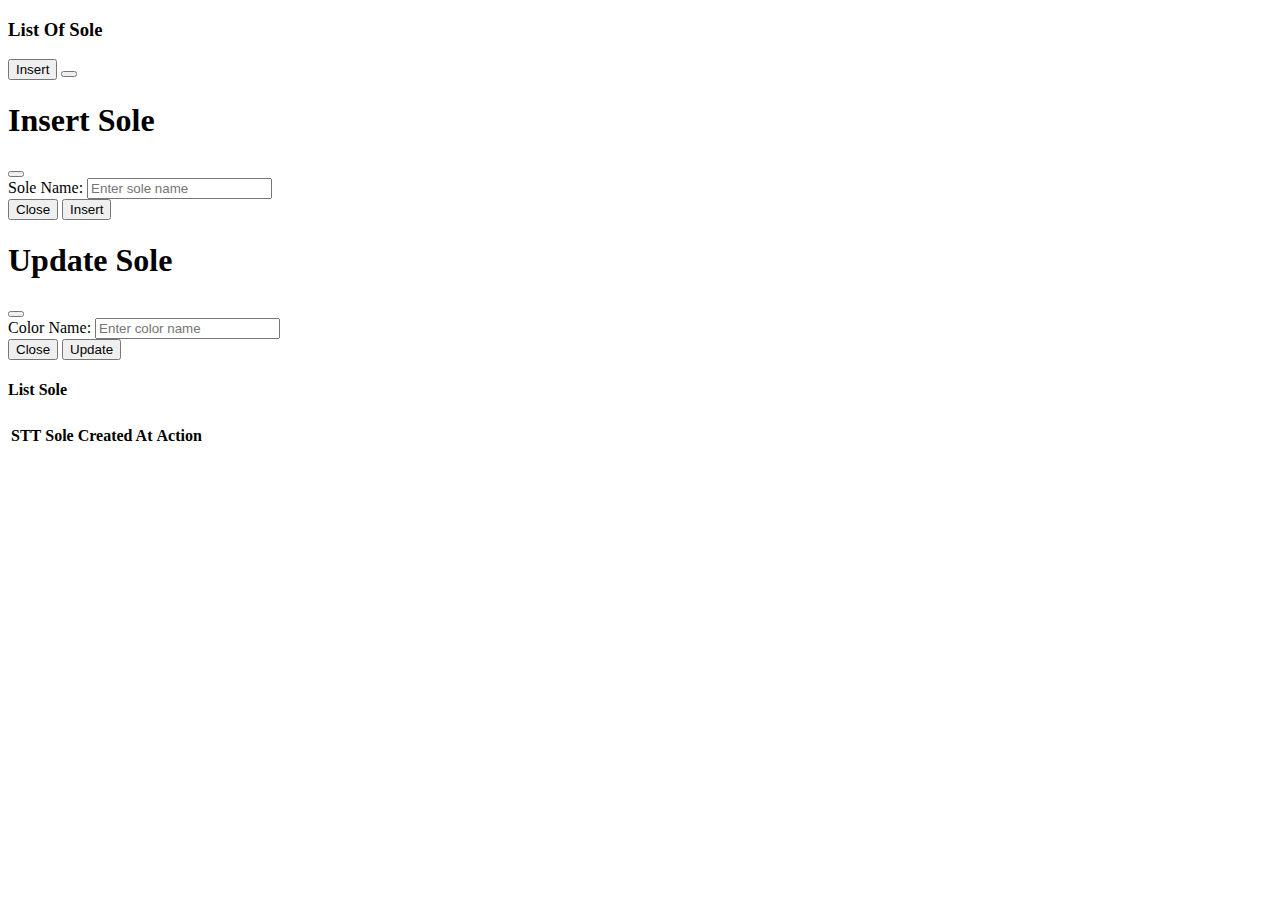
<file: FShoes/src/main/resources/templates/home/sole.html>
<!DOCTYPE html>
<html lang="UTF-8"
      xmlns:layout="http://www.ultraq.net.nz/thymeleaf/layout"
      xmlns:th="http://www.thymeleaf.org"
      layout:decorate="~{home/index.html}" xmlns:form="http://www.w3.org/1999/html"
      >
<head>
    <meta charset="UTF-8">
    <title>Title</title>
    <script src="https://code.jquery.com/jquery-3.6.0.min.js"></script>

</head>
<body>
<div layout:fragment="content">

    <div class="content-wrapper">
        <h3>List Of Sole</h3>
        <div class="row">
            <div class="col-12 grid-margin">
               <div>
                   <button type="button" class="btn btn-primary" data-bs-toggle="modal" data-bs-target="#exampleModal">
                       Insert
                   </button>
                   <button data-bs-toggle="modal" data-bs-target="#exampleModal_update" class="btn btn-warning" th:text="'Update ' + ${sole.name}" th:hidden="${sole.id == null}"  ></button>
               </div>
                <!-- Insert Modal -->
                <div class="modal fade" id="exampleModal" tabindex="-1" aria-labelledby="exampleModalLabel"
                     aria-hidden="true">
                    <div class="modal-dialog modal-dialog-centered">
                        <div class="modal-content">
                            <div class="modal-header">
                                <h1 class="modal-title fs-5" id="exampleModalLabel">Insert Sole</h1>
                                <button type="button" class="btn-close" data-bs-dismiss="modal"
                                        aria-label="Close"></button>
                            </div>
                            <div class="modal-body">
                                <form action="/soles/" method="post">
                                    <div class="mb-3">
                                        <label for="recipient-name" class="col-form-label">Sole Name:</label>
                                        <input type="text" name="soleName" class="form-control" id="recipient-name"
                                               placeholder="Enter sole name">
                                    </div>
                                    <div class="modal-footer">
                                        <button type="button" class="btn btn-secondary" data-bs-dismiss="modal">Close
                                        </button>
                                        <button type="submit" class="btn btn-primary">Insert</button>
                                    </div>
                                </form>
                            </div>
                        </div>
                    </div>
                </div>
            </div>
        </div>



<!-- Update Modal -->

<!--        <div class="modal fade" id="updateModal" tabindex="-1" aria-labelledby="exampleModalLabel" aria-hidden="true" >-->
<!--            <div class="modal-dialog">-->
<!--                <div class="modal-content">-->
<!--                    <div class="modal-header">-->
<!--                        <h5 class="modal-title" id="exampleModalLabel_update">Sole Detail</h5>-->
<!--                        <button type="button" class="btn-close" data-bs-dismiss="modal" aria-label="Close"></button>-->
<!--                    </div>-->
<!--                    <div class="modal-body">-->
<!--                    <form action="/soles/update"  method="post">-->
<!--                            <input type="hidden" name="id"  id="updateId"/>-->
<!--                            <div class="mb-3">-->
<!--                                <label for="recipient-name" class="col-form-label">Sole Name:</label>-->
<!--&lt;!&ndash;                                <input type="text" name="name" th:field="*{name}"  class="form-control" id="recipient-name-update"&ndash;&gt;-->
<!--&lt;!&ndash;                                       placeholder="Enter sole name">&ndash;&gt;-->
<!--                                <input type="text" name="name"  class="form-control"-->
<!--                                       placeholder="Enter sole name" id="updateName">-->
<!--                            </div>-->

<!--&lt;!&ndash;                        <div class="mb-3">&ndash;&gt;-->
<!--&lt;!&ndash;                            <label for="recipient-name" class="col-form-label" th:text="'Create at: ' + ${sole.getCreatedAt()}"> </label>&ndash;&gt;-->

<!--&lt;!&ndash;                        </div>&ndash;&gt;-->



<!--                    </div>-->
<!--                    <div class="modal-footer">-->
<!--                        <button type="button" class="btn btn-secondary" data-bs-dismiss="modal">Close</button>-->
<!--                        <button type="submit" class="btn btn-primary">Save changes</button>-->
<!--                    </div>-->
<!--                    </form>-->
<!--                </div>-->
<!--            </div>-->
<!--        </div>-->


        <div class="modal fade" id="updateModal" tabindex="-1" aria-labelledby="updateModalLabel"
             aria-hidden="true">
            <div class="modal-dialog modal-dialog-centered">
                <div class="modal-content">
                    <div class="modal-header">
                        <h1 class="modal-title fs-5" id="updateModalLabel">Update Sole</h1>
                        <button type="button" class="btn-close" data-bs-dismiss="modal"
                                aria-label="Close"></button>
                    </div>
                    <div class="modal-body">
                        <form action="/soles/update" method="post">
                            <div class="mb-3">
                                <input hidden="hidden" name="id" id="updateId">
                                <label for="updateName" class="col-form-label">Color Name:</label>
                                <input type="text" name="name" class="form-control" id="updateName"
                                       placeholder="Enter color name">
                            </div>
                            <div class="modal-footer">
                                <button type="button" class="btn btn-secondary" data-bs-dismiss="modal">Close
                                </button>
                                <button type="submit" class="btn btn-primary">Update</button>
                            </div>
                        </form>
                    </div>
                </div>
            </div>
        </div>
        <div class="row">
            <div class="col-12 grid-margin stretch-card">
                <div class="card">
                    <div class="card-body">
                        <h4 class="card-title">List Sole</h4>
                        <h6 style="color: red" th:text="${message}"></h6>
                        <div class="table-responsive">
                            <table class="table table-hover">
                                <thead>
                                <tr>
                                    <th>STT</th>
                                    <th>Sole</th>
                                    <th>Created At</th>
                                    <th>Action</th>
                                </tr>
                                </thead>
                                <tbody>
                                <tr th:each="sole, loop : ${soles}">
                                    <td th:text="${loop.index + 1}"></td>
                                    <td th:text="${sole.name}"></td>
                                    <td th:text="${#temporals.format(sole.created_at, 'dd-MM-yyyy')}"></td>
                                    <td class="text-danger">
                                        <a th:href="@{'/soles/delete/'+${sole.id}}">
                                            <i class="ti-close" style="margin-right: 15px"></i>
                                        </a>
<!--                                        data-bs-toggle="modal" data-bs-target="#exampleModal_update"-->
                                        <a class="updateClick" th:data="${sole.id}"  >
                                            <i class="ti-pencil"></i>
                                        </a>
                                    </td>
                                </tr>
                                </tbody>
                            </table>
                        </div>
                    </div>
                </div>
            </div>
        </div>
    </div>
    <script type="text/javascript">
        $(document).ready(function () {
            $(document).on('click', '.updateClick', function () {
                var colorId = $(this).attr('data');
                console.log(colorId);
                activity(colorId);
            });

            function activity(colorId) {
                $.ajax({
                    url: "/soles/detail/" + colorId,
                    type: "GET",
                    success: function (data) {
                        $('#updateName').val(data.name);
                        // $('#testShow').text(data.name);
                        $('#updateId').val(data.id)// hoặc $('#testShow').html(data.name);
                        $('#updateModal').modal('show');
                    },
                    error: function () {
                        alert("Lỗi truy cập");
                    }
                });
            }
        });

    </script>
</div>

</body>

</html>
</file>
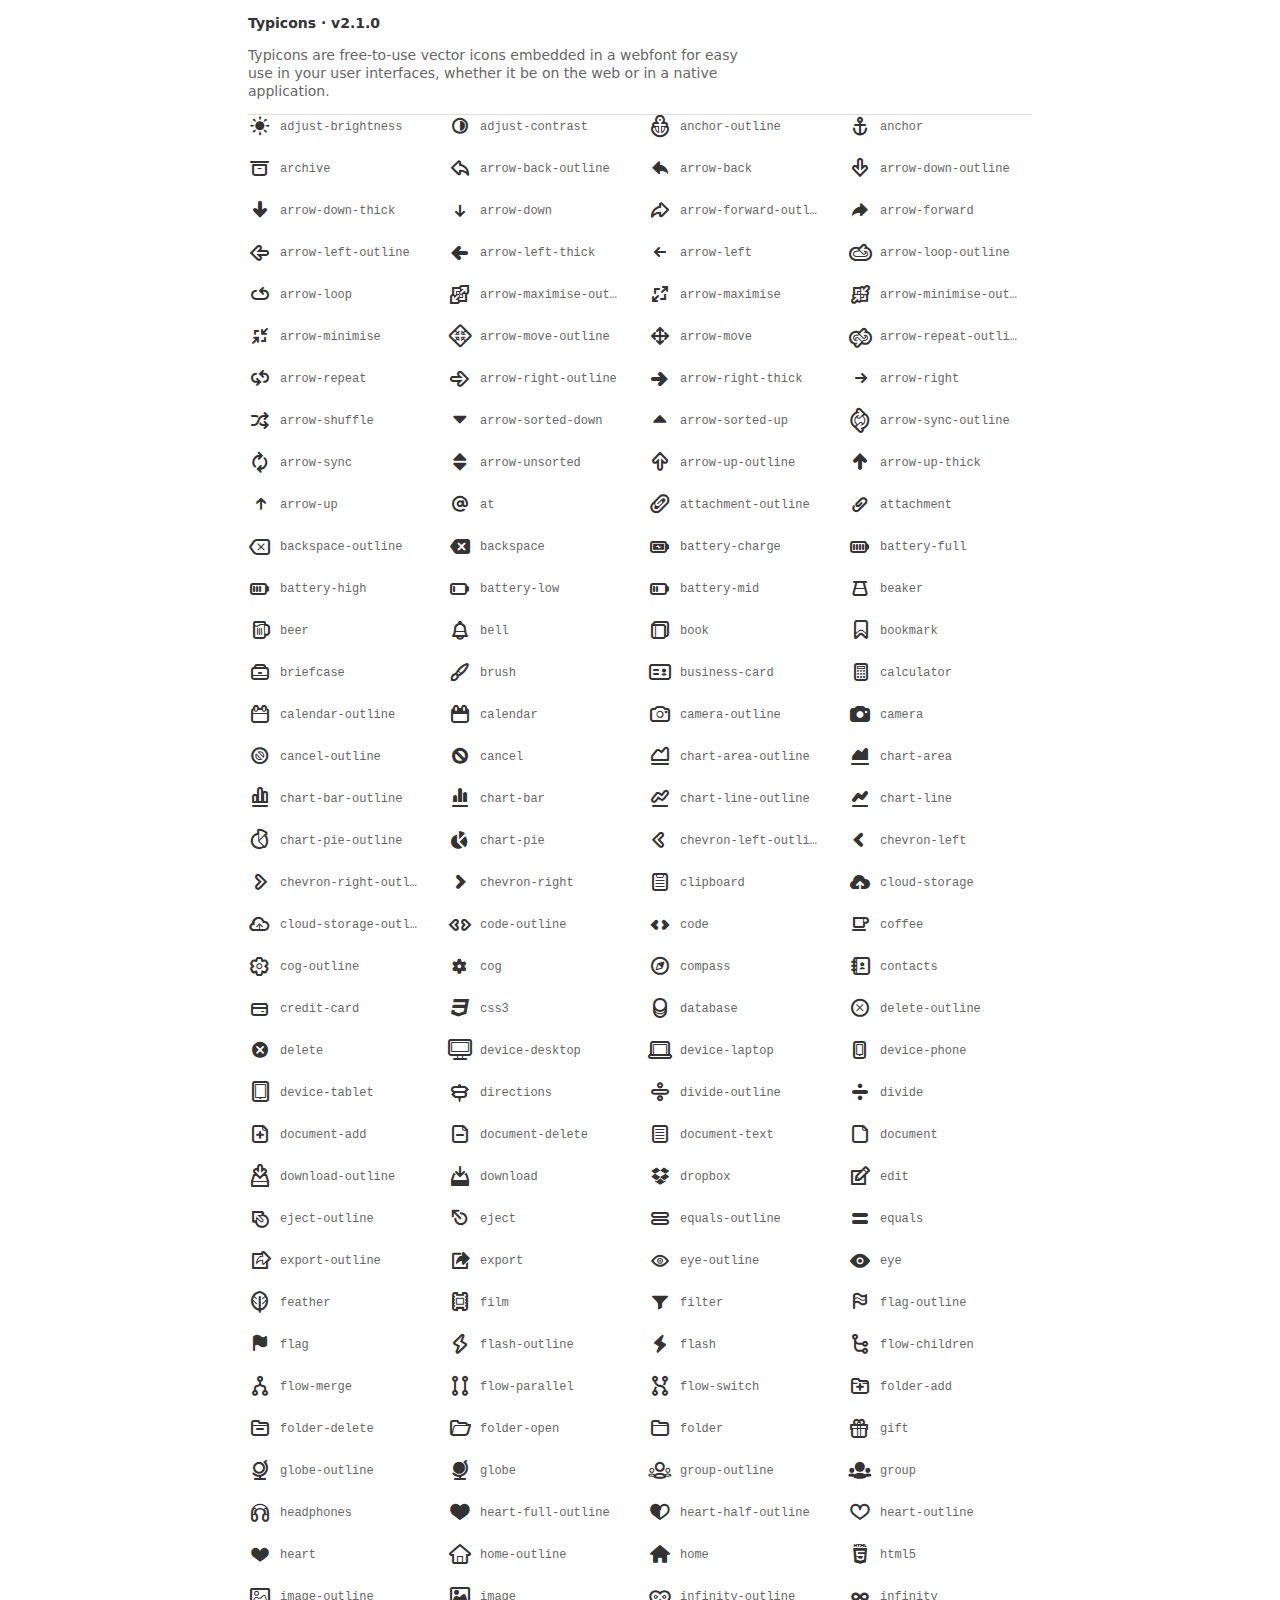
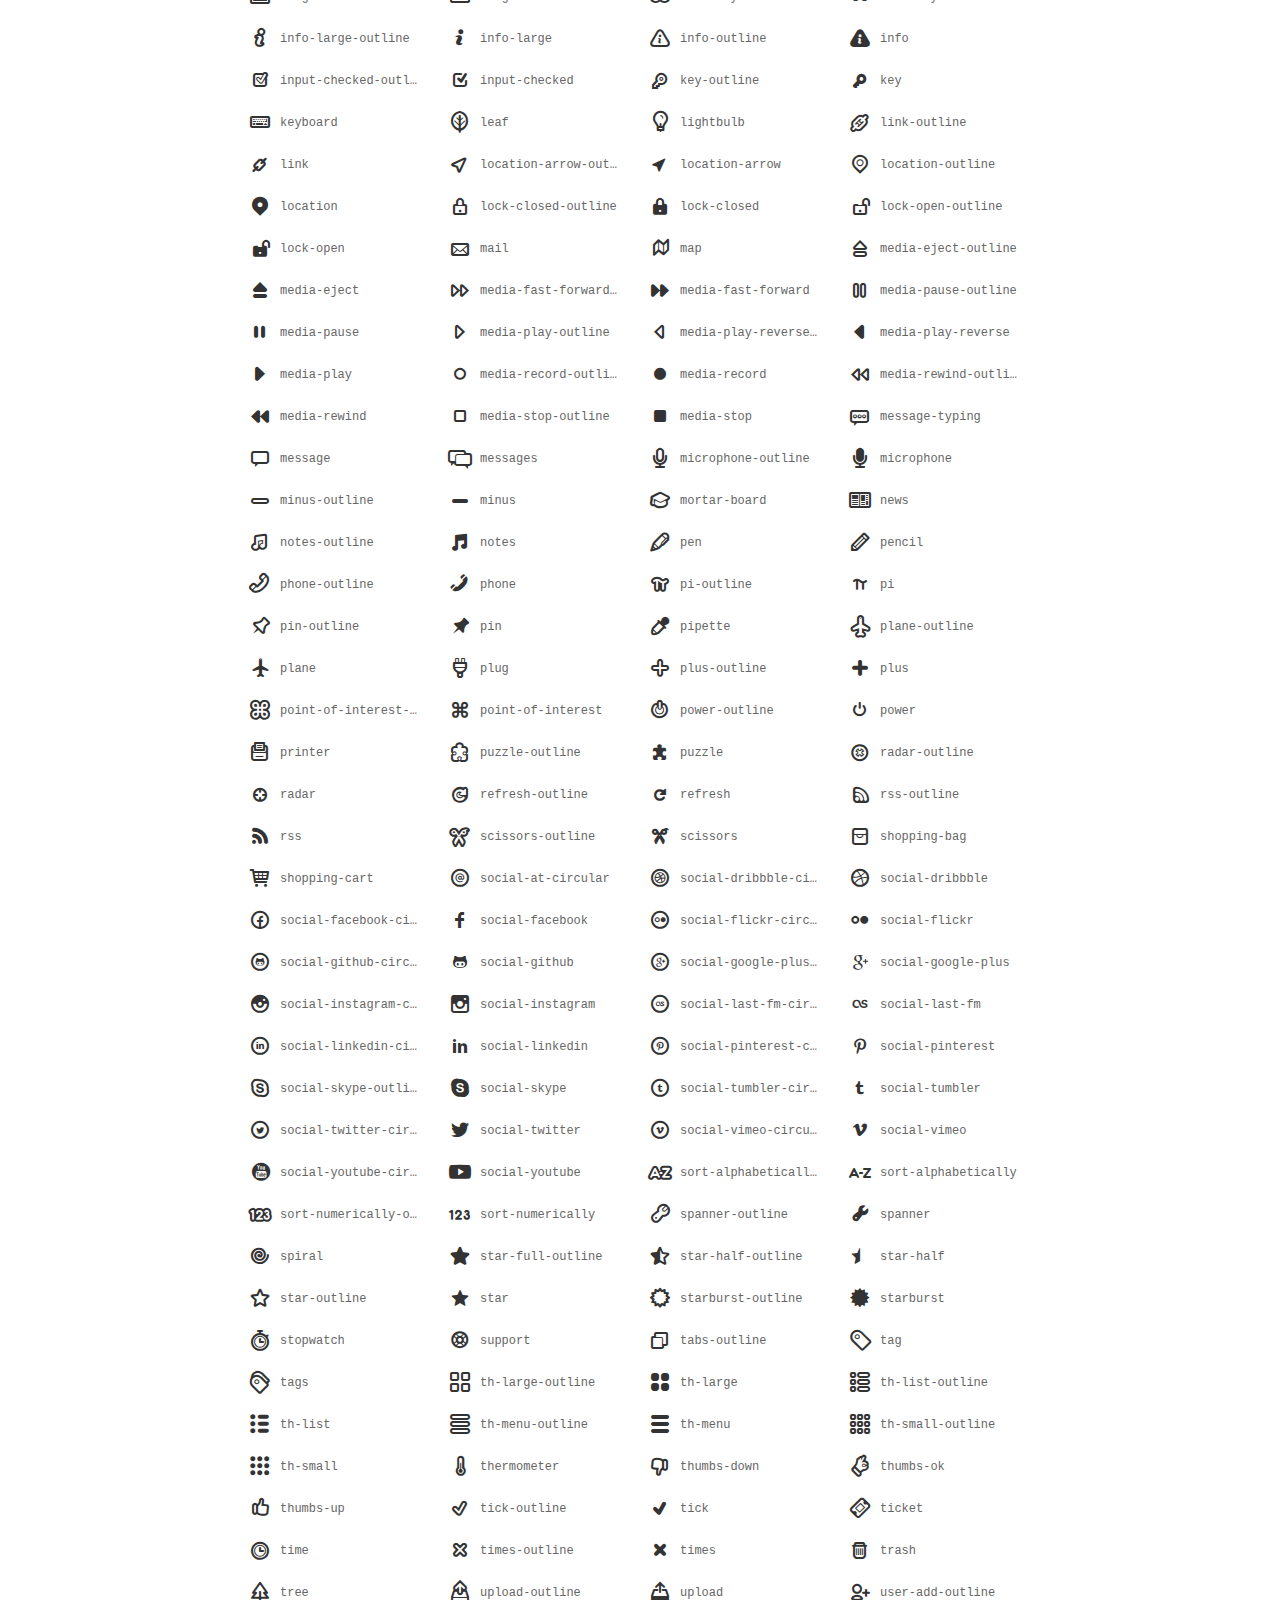
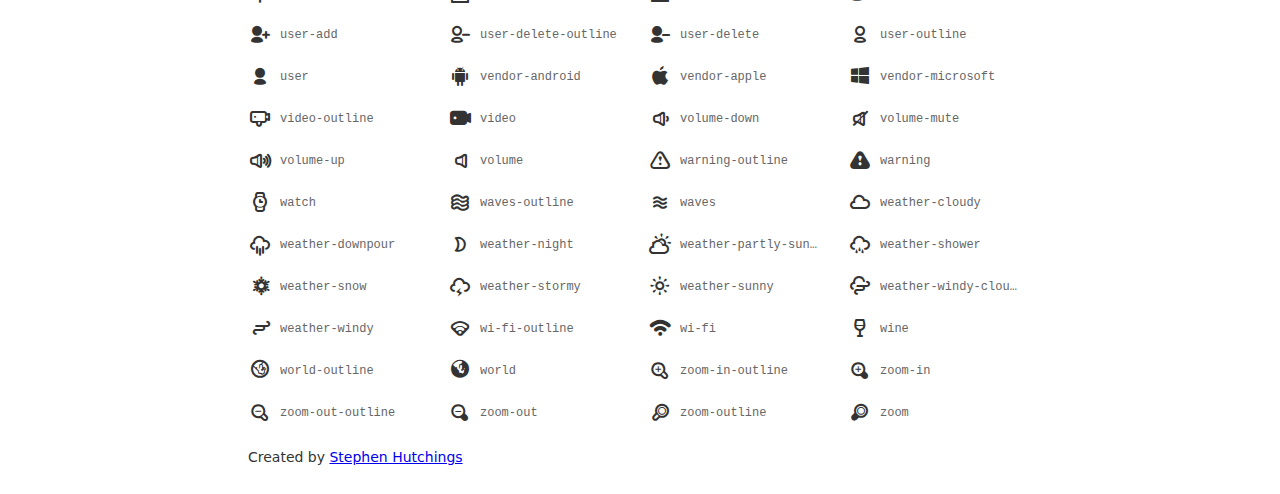
<file: FShoes/src/main/resources/static/vendors/typicons/demo.html>
<!DOCTYPE html>
<html lang="en">
<head>
  <meta charset="UTF-8">
  <title>Typicons</title>

  <style>
    body {
      margin: 0;
      padding: 1em;
      font-family: system-ui, "Helvetica Neue", Helvetica, Arial, sans-serif;
      font-size: 14px;
      line-height: 18px;
      color: #333;
      background-color: #fff;
    }

    header {
      position: fixed;
      left: 1em;
      right: 1em;
      top: 0;
      background: #fff;
      z-index: 1;
    }

    header .container {
      border-bottom: 1px solid #ddd;
    }

    header h1 {
      font: inherit;
      font-weight: bold;
      margin-top: 1em;
    }

    header p {
      color: #666;
      max-width: 500px;
    }

    .container {
      max-width: 784px;
      margin: auto;
      position: relative;
    }

    #icons {
      font-size: 24px;
      display: flex;
      margin: 92px -8px 0;
      flex-flow: row wrap;
    }

    .icon {
      width: 200px;
      max-width: 50%;
      box-sizing: border-box;
      display: flex;
      padding: 8px;
    }

    .label {
      display: inline-block;
      width: 100%;
      box-sizing: border-box;
      padding: 4px 8px;
      font-size: 12px;
      font-family: Monaco, monospace;
      white-space: nowrap;
      overflow: hidden;
      text-overflow: ellipsis;
      border-radius: 1px;
      color: #666;
    }

    @media (max-width: 512px) {
      #icons {
        margin-top: 112px;
      }
    }
    @charset "UTF-8";

@font-face {
  font-family: "typicons";
  src: url("typicons.eot?d8dd0dcd722b6c1a92302669f7f132b5?#iefix") format("embedded-opentype"),
url("typicons.woff2?d8dd0dcd722b6c1a92302669f7f132b5") format("woff2"),
url("typicons.woff?d8dd0dcd722b6c1a92302669f7f132b5") format("woff"),
url("typicons.ttf?d8dd0dcd722b6c1a92302669f7f132b5") format("truetype"),
url("typicons.svg?d8dd0dcd722b6c1a92302669f7f132b5#typicons") format("svg");
}

.typcn:before {
  font-family: typicons !important;
  font-style: normal;
  font-weight: normal !important;
  font-variant: normal;
  text-transform: none;
  line-height: 1;
  -webkit-font-smoothing: antialiased;
  -moz-osx-font-smoothing: grayscale;
}

.typcn-lg {
  font-size: 1.33333333em;
  line-height: 0.75em;
  vertical-align: -15%;
}
.typcn-2x {
  font-size: 2em;
}
.typcn-3x {
  font-size: 3em;
}
.typcn-4x {
  font-size: 4em;
}
.typcn-5x {
  font-size: 5em;
}

.typcn-adjust-brightness:before {
  content: "\e000";
}
.typcn-adjust-contrast:before {
  content: "\e001";
}
.typcn-anchor-outline:before {
  content: "\e002";
}
.typcn-anchor:before {
  content: "\e003";
}
.typcn-archive:before {
  content: "\e004";
}
.typcn-arrow-back-outline:before {
  content: "\e005";
}
.typcn-arrow-back:before {
  content: "\e006";
}
.typcn-arrow-down-outline:before {
  content: "\e007";
}
.typcn-arrow-down-thick:before {
  content: "\e008";
}
.typcn-arrow-down:before {
  content: "\e009";
}
.typcn-arrow-forward-outline:before {
  content: "\e00a";
}
.typcn-arrow-forward:before {
  content: "\e00b";
}
.typcn-arrow-left-outline:before {
  content: "\e00c";
}
.typcn-arrow-left-thick:before {
  content: "\e00d";
}
.typcn-arrow-left:before {
  content: "\e00e";
}
.typcn-arrow-loop-outline:before {
  content: "\e00f";
}
.typcn-arrow-loop:before {
  content: "\e010";
}
.typcn-arrow-maximise-outline:before {
  content: "\e011";
}
.typcn-arrow-maximise:before {
  content: "\e012";
}
.typcn-arrow-minimise-outline:before {
  content: "\e013";
}
.typcn-arrow-minimise:before {
  content: "\e014";
}
.typcn-arrow-move-outline:before {
  content: "\e015";
}
.typcn-arrow-move:before {
  content: "\e016";
}
.typcn-arrow-repeat-outline:before {
  content: "\e017";
}
.typcn-arrow-repeat:before {
  content: "\e018";
}
.typcn-arrow-right-outline:before {
  content: "\e019";
}
.typcn-arrow-right-thick:before {
  content: "\e01a";
}
.typcn-arrow-right:before {
  content: "\e01b";
}
.typcn-arrow-shuffle:before {
  content: "\e01c";
}
.typcn-arrow-sorted-down:before {
  content: "\e01d";
}
.typcn-arrow-sorted-up:before {
  content: "\e01e";
}
.typcn-arrow-sync-outline:before {
  content: "\e01f";
}
.typcn-arrow-sync:before {
  content: "\e020";
}
.typcn-arrow-unsorted:before {
  content: "\e021";
}
.typcn-arrow-up-outline:before {
  content: "\e022";
}
.typcn-arrow-up-thick:before {
  content: "\e023";
}
.typcn-arrow-up:before {
  content: "\e024";
}
.typcn-at:before {
  content: "\e025";
}
.typcn-attachment-outline:before {
  content: "\e026";
}
.typcn-attachment:before {
  content: "\e027";
}
.typcn-backspace-outline:before {
  content: "\e028";
}
.typcn-backspace:before {
  content: "\e029";
}
.typcn-battery-charge:before {
  content: "\e02a";
}
.typcn-battery-full:before {
  content: "\e02b";
}
.typcn-battery-high:before {
  content: "\e02c";
}
.typcn-battery-low:before {
  content: "\e02d";
}
.typcn-battery-mid:before {
  content: "\e02e";
}
.typcn-beaker:before {
  content: "\e02f";
}
.typcn-beer:before {
  content: "\e030";
}
.typcn-bell:before {
  content: "\e031";
}
.typcn-book:before {
  content: "\e032";
}
.typcn-bookmark:before {
  content: "\e033";
}
.typcn-briefcase:before {
  content: "\e034";
}
.typcn-brush:before {
  content: "\e035";
}
.typcn-business-card:before {
  content: "\e036";
}
.typcn-calculator:before {
  content: "\e037";
}
.typcn-calendar-outline:before {
  content: "\e038";
}
.typcn-calendar:before {
  content: "\e039";
}
.typcn-camera-outline:before {
  content: "\e03a";
}
.typcn-camera:before {
  content: "\e03b";
}
.typcn-cancel-outline:before {
  content: "\e03c";
}
.typcn-cancel:before {
  content: "\e03d";
}
.typcn-chart-area-outline:before {
  content: "\e03e";
}
.typcn-chart-area:before {
  content: "\e03f";
}
.typcn-chart-bar-outline:before {
  content: "\e040";
}
.typcn-chart-bar:before {
  content: "\e041";
}
.typcn-chart-line-outline:before {
  content: "\e042";
}
.typcn-chart-line:before {
  content: "\e043";
}
.typcn-chart-pie-outline:before {
  content: "\e044";
}
.typcn-chart-pie:before {
  content: "\e045";
}
.typcn-chevron-left-outline:before {
  content: "\e046";
}
.typcn-chevron-left:before {
  content: "\e047";
}
.typcn-chevron-right-outline:before {
  content: "\e048";
}
.typcn-chevron-right:before {
  content: "\e049";
}
.typcn-clipboard:before {
  content: "\e04a";
}
.typcn-cloud-storage:before {
  content: "\e04b";
}
.typcn-cloud-storage-outline:before {
  content: "\e054";
}
.typcn-code-outline:before {
  content: "\e04c";
}
.typcn-code:before {
  content: "\e04d";
}
.typcn-coffee:before {
  content: "\e04e";
}
.typcn-cog-outline:before {
  content: "\e04f";
}
.typcn-cog:before {
  content: "\e050";
}
.typcn-compass:before {
  content: "\e051";
}
.typcn-contacts:before {
  content: "\e052";
}
.typcn-credit-card:before {
  content: "\e053";
}
.typcn-css3:before {
  content: "\e055";
}
.typcn-database:before {
  content: "\e056";
}
.typcn-delete-outline:before {
  content: "\e057";
}
.typcn-delete:before {
  content: "\e058";
}
.typcn-device-desktop:before {
  content: "\e059";
}
.typcn-device-laptop:before {
  content: "\e05a";
}
.typcn-device-phone:before {
  content: "\e05b";
}
.typcn-device-tablet:before {
  content: "\e05c";
}
.typcn-directions:before {
  content: "\e05d";
}
.typcn-divide-outline:before {
  content: "\e05e";
}
.typcn-divide:before {
  content: "\e05f";
}
.typcn-document-add:before {
  content: "\e060";
}
.typcn-document-delete:before {
  content: "\e061";
}
.typcn-document-text:before {
  content: "\e062";
}
.typcn-document:before {
  content: "\e063";
}
.typcn-download-outline:before {
  content: "\e064";
}
.typcn-download:before {
  content: "\e065";
}
.typcn-dropbox:before {
  content: "\e066";
}
.typcn-edit:before {
  content: "\e067";
}
.typcn-eject-outline:before {
  content: "\e068";
}
.typcn-eject:before {
  content: "\e069";
}
.typcn-equals-outline:before {
  content: "\e06a";
}
.typcn-equals:before {
  content: "\e06b";
}
.typcn-export-outline:before {
  content: "\e06c";
}
.typcn-export:before {
  content: "\e06d";
}
.typcn-eye-outline:before {
  content: "\e06e";
}
.typcn-eye:before {
  content: "\e06f";
}
.typcn-feather:before {
  content: "\e070";
}
.typcn-film:before {
  content: "\e071";
}
.typcn-filter:before {
  content: "\e072";
}
.typcn-flag-outline:before {
  content: "\e073";
}
.typcn-flag:before {
  content: "\e074";
}
.typcn-flash-outline:before {
  content: "\e075";
}
.typcn-flash:before {
  content: "\e076";
}
.typcn-flow-children:before {
  content: "\e077";
}
.typcn-flow-merge:before {
  content: "\e078";
}
.typcn-flow-parallel:before {
  content: "\e079";
}
.typcn-flow-switch:before {
  content: "\e07a";
}
.typcn-folder-add:before {
  content: "\e07b";
}
.typcn-folder-delete:before {
  content: "\e07c";
}
.typcn-folder-open:before {
  content: "\e07d";
}
.typcn-folder:before {
  content: "\e07e";
}
.typcn-gift:before {
  content: "\e07f";
}
.typcn-globe-outline:before {
  content: "\e080";
}
.typcn-globe:before {
  content: "\e081";
}
.typcn-group-outline:before {
  content: "\e082";
}
.typcn-group:before {
  content: "\e083";
}
.typcn-headphones:before {
  content: "\e084";
}
.typcn-heart-full-outline:before {
  content: "\e085";
}
.typcn-heart-half-outline:before {
  content: "\e086";
}
.typcn-heart-outline:before {
  content: "\e087";
}
.typcn-heart:before {
  content: "\e088";
}
.typcn-home-outline:before {
  content: "\e089";
}
.typcn-home:before {
  content: "\e08a";
}
.typcn-html5:before {
  content: "\e08b";
}
.typcn-image-outline:before {
  content: "\e08c";
}
.typcn-image:before {
  content: "\e08d";
}
.typcn-infinity-outline:before {
  content: "\e08e";
}
.typcn-infinity:before {
  content: "\e08f";
}
.typcn-info-large-outline:before {
  content: "\e090";
}
.typcn-info-large:before {
  content: "\e091";
}
.typcn-info-outline:before {
  content: "\e092";
}
.typcn-info:before {
  content: "\e093";
}
.typcn-input-checked-outline:before {
  content: "\e094";
}
.typcn-input-checked:before {
  content: "\e095";
}
.typcn-key-outline:before {
  content: "\e096";
}
.typcn-key:before {
  content: "\e097";
}
.typcn-keyboard:before {
  content: "\e098";
}
.typcn-leaf:before {
  content: "\e099";
}
.typcn-lightbulb:before {
  content: "\e09a";
}
.typcn-link-outline:before {
  content: "\e09b";
}
.typcn-link:before {
  content: "\e09c";
}
.typcn-location-arrow-outline:before {
  content: "\e09d";
}
.typcn-location-arrow:before {
  content: "\e09e";
}
.typcn-location-outline:before {
  content: "\e09f";
}
.typcn-location:before {
  content: "\e0a0";
}
.typcn-lock-closed-outline:before {
  content: "\e0a1";
}
.typcn-lock-closed:before {
  content: "\e0a2";
}
.typcn-lock-open-outline:before {
  content: "\e0a3";
}
.typcn-lock-open:before {
  content: "\e0a4";
}
.typcn-mail:before {
  content: "\e0a5";
}
.typcn-map:before {
  content: "\e0a6";
}
.typcn-media-eject-outline:before {
  content: "\e0a7";
}
.typcn-media-eject:before {
  content: "\e0a8";
}
.typcn-media-fast-forward-outline:before {
  content: "\e0a9";
}
.typcn-media-fast-forward:before {
  content: "\e0aa";
}
.typcn-media-pause-outline:before {
  content: "\e0ab";
}
.typcn-media-pause:before {
  content: "\e0ac";
}
.typcn-media-play-outline:before {
  content: "\e0ad";
}
.typcn-media-play-reverse-outline:before {
  content: "\e0ae";
}
.typcn-media-play-reverse:before {
  content: "\e0af";
}
.typcn-media-play:before {
  content: "\e0b0";
}
.typcn-media-record-outline:before {
  content: "\e0b1";
}
.typcn-media-record:before {
  content: "\e0b2";
}
.typcn-media-rewind-outline:before {
  content: "\e0b3";
}
.typcn-media-rewind:before {
  content: "\e0b4";
}
.typcn-media-stop-outline:before {
  content: "\e0b5";
}
.typcn-media-stop:before {
  content: "\e0b6";
}
.typcn-message-typing:before {
  content: "\e0b7";
}
.typcn-message:before {
  content: "\e0b8";
}
.typcn-messages:before {
  content: "\e0b9";
}
.typcn-microphone-outline:before {
  content: "\e0ba";
}
.typcn-microphone:before {
  content: "\e0bb";
}
.typcn-minus-outline:before {
  content: "\e0bc";
}
.typcn-minus:before {
  content: "\e0bd";
}
.typcn-mortar-board:before {
  content: "\e0be";
}
.typcn-news:before {
  content: "\e0bf";
}
.typcn-notes-outline:before {
  content: "\e0c0";
}
.typcn-notes:before {
  content: "\e0c1";
}
.typcn-pen:before {
  content: "\e0c2";
}
.typcn-pencil:before {
  content: "\e0c3";
}
.typcn-phone-outline:before {
  content: "\e0c4";
}
.typcn-phone:before {
  content: "\e0c5";
}
.typcn-pi-outline:before {
  content: "\e0c6";
}
.typcn-pi:before {
  content: "\e0c7";
}
.typcn-pin-outline:before {
  content: "\e0c8";
}
.typcn-pin:before {
  content: "\e0c9";
}
.typcn-pipette:before {
  content: "\e0ca";
}
.typcn-plane-outline:before {
  content: "\e0cb";
}
.typcn-plane:before {
  content: "\e0cc";
}
.typcn-plug:before {
  content: "\e0cd";
}
.typcn-plus-outline:before {
  content: "\e0ce";
}
.typcn-plus:before {
  content: "\e0cf";
}
.typcn-point-of-interest-outline:before {
  content: "\e0d0";
}
.typcn-point-of-interest:before {
  content: "\e0d1";
}
.typcn-power-outline:before {
  content: "\e0d2";
}
.typcn-power:before {
  content: "\e0d3";
}
.typcn-printer:before {
  content: "\e0d4";
}
.typcn-puzzle-outline:before {
  content: "\e0d5";
}
.typcn-puzzle:before {
  content: "\e0d6";
}
.typcn-radar-outline:before {
  content: "\e0d7";
}
.typcn-radar:before {
  content: "\e0d8";
}
.typcn-refresh-outline:before {
  content: "\e0d9";
}
.typcn-refresh:before {
  content: "\e0da";
}
.typcn-rss-outline:before {
  content: "\e0db";
}
.typcn-rss:before {
  content: "\e0dc";
}
.typcn-scissors-outline:before {
  content: "\e0dd";
}
.typcn-scissors:before {
  content: "\e0de";
}
.typcn-shopping-bag:before {
  content: "\e0df";
}
.typcn-shopping-cart:before {
  content: "\e0e0";
}
.typcn-social-at-circular:before {
  content: "\e0e1";
}
.typcn-social-dribbble-circular:before {
  content: "\e0e2";
}
.typcn-social-dribbble:before {
  content: "\e0e3";
}
.typcn-social-facebook-circular:before {
  content: "\e0e4";
}
.typcn-social-facebook:before {
  content: "\e0e5";
}
.typcn-social-flickr-circular:before {
  content: "\e0e6";
}
.typcn-social-flickr:before {
  content: "\e0e7";
}
.typcn-social-github-circular:before {
  content: "\e0e8";
}
.typcn-social-github:before {
  content: "\e0e9";
}
.typcn-social-google-plus-circular:before {
  content: "\e0ea";
}
.typcn-social-google-plus:before {
  content: "\e0eb";
}
.typcn-social-instagram-circular:before {
  content: "\e0ec";
}
.typcn-social-instagram:before {
  content: "\e0ed";
}
.typcn-social-last-fm-circular:before {
  content: "\e0ee";
}
.typcn-social-last-fm:before {
  content: "\e0ef";
}
.typcn-social-linkedin-circular:before {
  content: "\e0f0";
}
.typcn-social-linkedin:before {
  content: "\e0f1";
}
.typcn-social-pinterest-circular:before {
  content: "\e0f2";
}
.typcn-social-pinterest:before {
  content: "\e0f3";
}
.typcn-social-skype-outline:before {
  content: "\e0f4";
}
.typcn-social-skype:before {
  content: "\e0f5";
}
.typcn-social-tumbler-circular:before {
  content: "\e0f6";
}
.typcn-social-tumbler:before {
  content: "\e0f7";
}
.typcn-social-twitter-circular:before {
  content: "\e0f8";
}
.typcn-social-twitter:before {
  content: "\e0f9";
}
.typcn-social-vimeo-circular:before {
  content: "\e0fa";
}
.typcn-social-vimeo:before {
  content: "\e0fb";
}
.typcn-social-youtube-circular:before {
  content: "\e0fc";
}
.typcn-social-youtube:before {
  content: "\e0fd";
}
.typcn-sort-alphabetically-outline:before {
  content: "\e0fe";
}
.typcn-sort-alphabetically:before {
  content: "\e0ff";
}
.typcn-sort-numerically-outline:before {
  content: "\e100";
}
.typcn-sort-numerically:before {
  content: "\e101";
}
.typcn-spanner-outline:before {
  content: "\e102";
}
.typcn-spanner:before {
  content: "\e103";
}
.typcn-spiral:before {
  content: "\e104";
}
.typcn-star-full-outline:before {
  content: "\e105";
}
.typcn-star-half-outline:before {
  content: "\e106";
}
.typcn-star-half:before {
  content: "\e107";
}
.typcn-star-outline:before {
  content: "\e108";
}
.typcn-star:before {
  content: "\e109";
}
.typcn-starburst-outline:before {
  content: "\e10a";
}
.typcn-starburst:before {
  content: "\e10b";
}
.typcn-stopwatch:before {
  content: "\e10c";
}
.typcn-support:before {
  content: "\e10d";
}
.typcn-tabs-outline:before {
  content: "\e10e";
}
.typcn-tag:before {
  content: "\e10f";
}
.typcn-tags:before {
  content: "\e110";
}
.typcn-th-large-outline:before {
  content: "\e111";
}
.typcn-th-large:before {
  content: "\e112";
}
.typcn-th-list-outline:before {
  content: "\e113";
}
.typcn-th-list:before {
  content: "\e114";
}
.typcn-th-menu-outline:before {
  content: "\e115";
}
.typcn-th-menu:before {
  content: "\e116";
}
.typcn-th-small-outline:before {
  content: "\e117";
}
.typcn-th-small:before {
  content: "\e118";
}
.typcn-thermometer:before {
  content: "\e119";
}
.typcn-thumbs-down:before {
  content: "\e11a";
}
.typcn-thumbs-ok:before {
  content: "\e11b";
}
.typcn-thumbs-up:before {
  content: "\e11c";
}
.typcn-tick-outline:before {
  content: "\e11d";
}
.typcn-tick:before {
  content: "\e11e";
}
.typcn-ticket:before {
  content: "\e11f";
}
.typcn-time:before {
  content: "\e120";
}
.typcn-times-outline:before {
  content: "\e121";
}
.typcn-times:before {
  content: "\e122";
}
.typcn-trash:before {
  content: "\e123";
}
.typcn-tree:before {
  content: "\e124";
}
.typcn-upload-outline:before {
  content: "\e125";
}
.typcn-upload:before {
  content: "\e126";
}
.typcn-user-add-outline:before {
  content: "\e127";
}
.typcn-user-add:before {
  content: "\e128";
}
.typcn-user-delete-outline:before {
  content: "\e129";
}
.typcn-user-delete:before {
  content: "\e12a";
}
.typcn-user-outline:before {
  content: "\e12b";
}
.typcn-user:before {
  content: "\e12c";
}
.typcn-vendor-android:before {
  content: "\e12d";
}
.typcn-vendor-apple:before {
  content: "\e12e";
}
.typcn-vendor-microsoft:before {
  content: "\e12f";
}
.typcn-video-outline:before {
  content: "\e130";
}
.typcn-video:before {
  content: "\e131";
}
.typcn-volume-down:before {
  content: "\e132";
}
.typcn-volume-mute:before {
  content: "\e133";
}
.typcn-volume-up:before {
  content: "\e134";
}
.typcn-volume:before {
  content: "\e135";
}
.typcn-warning-outline:before {
  content: "\e136";
}
.typcn-warning:before {
  content: "\e137";
}
.typcn-watch:before {
  content: "\e138";
}
.typcn-waves-outline:before {
  content: "\e139";
}
.typcn-waves:before {
  content: "\e13a";
}
.typcn-weather-cloudy:before {
  content: "\e13b";
}
.typcn-weather-downpour:before {
  content: "\e13c";
}
.typcn-weather-night:before {
  content: "\e13d";
}
.typcn-weather-partly-sunny:before {
  content: "\e13e";
}
.typcn-weather-shower:before {
  content: "\e13f";
}
.typcn-weather-snow:before {
  content: "\e140";
}
.typcn-weather-stormy:before {
  content: "\e141";
}
.typcn-weather-sunny:before {
  content: "\e142";
}
.typcn-weather-windy-cloudy:before {
  content: "\e143";
}
.typcn-weather-windy:before {
  content: "\e144";
}
.typcn-wi-fi-outline:before {
  content: "\e145";
}
.typcn-wi-fi:before {
  content: "\e146";
}
.typcn-wine:before {
  content: "\e147";
}
.typcn-world-outline:before {
  content: "\e148";
}
.typcn-world:before {
  content: "\e149";
}
.typcn-zoom-in-outline:before {
  content: "\e14a";
}
.typcn-zoom-in:before {
  content: "\e14b";
}
.typcn-zoom-out-outline:before {
  content: "\e14c";
}
.typcn-zoom-out:before {
  content: "\e14d";
}
.typcn-zoom-outline:before {
  content: "\e14e";
}
.typcn-zoom:before {
  content: "\e14f";
}

  </style>
</head>

<body>
  <header>
    <div class="container">
      <h1>Typicons &middot; v2.1.0</h1>
      <p>Typicons are free-to-use vector icons embedded in a webfont for easy use in your user interfaces, whether it be on the web or in a native application.</p>
    </div>
  </header>

  <div class="container">
    <div id="icons">
      <div class="icon">
        <span class="typcn typcn-adjust-brightness"></span>
        <span class='label'>adjust-brightness</span>
      </div>
      <div class="icon">
        <span class="typcn typcn-adjust-contrast"></span>
        <span class='label'>adjust-contrast</span>
      </div>
      <div class="icon">
        <span class="typcn typcn-anchor-outline"></span>
        <span class='label'>anchor-outline</span>
      </div>
      <div class="icon">
        <span class="typcn typcn-anchor"></span>
        <span class='label'>anchor</span>
      </div>
      <div class="icon">
        <span class="typcn typcn-archive"></span>
        <span class='label'>archive</span>
      </div>
      <div class="icon">
        <span class="typcn typcn-arrow-back-outline"></span>
        <span class='label'>arrow-back-outline</span>
      </div>
      <div class="icon">
        <span class="typcn typcn-arrow-back"></span>
        <span class='label'>arrow-back</span>
      </div>
      <div class="icon">
        <span class="typcn typcn-arrow-down-outline"></span>
        <span class='label'>arrow-down-outline</span>
      </div>
      <div class="icon">
        <span class="typcn typcn-arrow-down-thick"></span>
        <span class='label'>arrow-down-thick</span>
      </div>
      <div class="icon">
        <span class="typcn typcn-arrow-down"></span>
        <span class='label'>arrow-down</span>
      </div>
      <div class="icon">
        <span class="typcn typcn-arrow-forward-outline"></span>
        <span class='label'>arrow-forward-outline</span>
      </div>
      <div class="icon">
        <span class="typcn typcn-arrow-forward"></span>
        <span class='label'>arrow-forward</span>
      </div>
      <div class="icon">
        <span class="typcn typcn-arrow-left-outline"></span>
        <span class='label'>arrow-left-outline</span>
      </div>
      <div class="icon">
        <span class="typcn typcn-arrow-left-thick"></span>
        <span class='label'>arrow-left-thick</span>
      </div>
      <div class="icon">
        <span class="typcn typcn-arrow-left"></span>
        <span class='label'>arrow-left</span>
      </div>
      <div class="icon">
        <span class="typcn typcn-arrow-loop-outline"></span>
        <span class='label'>arrow-loop-outline</span>
      </div>
      <div class="icon">
        <span class="typcn typcn-arrow-loop"></span>
        <span class='label'>arrow-loop</span>
      </div>
      <div class="icon">
        <span class="typcn typcn-arrow-maximise-outline"></span>
        <span class='label'>arrow-maximise-outline</span>
      </div>
      <div class="icon">
        <span class="typcn typcn-arrow-maximise"></span>
        <span class='label'>arrow-maximise</span>
      </div>
      <div class="icon">
        <span class="typcn typcn-arrow-minimise-outline"></span>
        <span class='label'>arrow-minimise-outline</span>
      </div>
      <div class="icon">
        <span class="typcn typcn-arrow-minimise"></span>
        <span class='label'>arrow-minimise</span>
      </div>
      <div class="icon">
        <span class="typcn typcn-arrow-move-outline"></span>
        <span class='label'>arrow-move-outline</span>
      </div>
      <div class="icon">
        <span class="typcn typcn-arrow-move"></span>
        <span class='label'>arrow-move</span>
      </div>
      <div class="icon">
        <span class="typcn typcn-arrow-repeat-outline"></span>
        <span class='label'>arrow-repeat-outline</span>
      </div>
      <div class="icon">
        <span class="typcn typcn-arrow-repeat"></span>
        <span class='label'>arrow-repeat</span>
      </div>
      <div class="icon">
        <span class="typcn typcn-arrow-right-outline"></span>
        <span class='label'>arrow-right-outline</span>
      </div>
      <div class="icon">
        <span class="typcn typcn-arrow-right-thick"></span>
        <span class='label'>arrow-right-thick</span>
      </div>
      <div class="icon">
        <span class="typcn typcn-arrow-right"></span>
        <span class='label'>arrow-right</span>
      </div>
      <div class="icon">
        <span class="typcn typcn-arrow-shuffle"></span>
        <span class='label'>arrow-shuffle</span>
      </div>
      <div class="icon">
        <span class="typcn typcn-arrow-sorted-down"></span>
        <span class='label'>arrow-sorted-down</span>
      </div>
      <div class="icon">
        <span class="typcn typcn-arrow-sorted-up"></span>
        <span class='label'>arrow-sorted-up</span>
      </div>
      <div class="icon">
        <span class="typcn typcn-arrow-sync-outline"></span>
        <span class='label'>arrow-sync-outline</span>
      </div>
      <div class="icon">
        <span class="typcn typcn-arrow-sync"></span>
        <span class='label'>arrow-sync</span>
      </div>
      <div class="icon">
        <span class="typcn typcn-arrow-unsorted"></span>
        <span class='label'>arrow-unsorted</span>
      </div>
      <div class="icon">
        <span class="typcn typcn-arrow-up-outline"></span>
        <span class='label'>arrow-up-outline</span>
      </div>
      <div class="icon">
        <span class="typcn typcn-arrow-up-thick"></span>
        <span class='label'>arrow-up-thick</span>
      </div>
      <div class="icon">
        <span class="typcn typcn-arrow-up"></span>
        <span class='label'>arrow-up</span>
      </div>
      <div class="icon">
        <span class="typcn typcn-at"></span>
        <span class='label'>at</span>
      </div>
      <div class="icon">
        <span class="typcn typcn-attachment-outline"></span>
        <span class='label'>attachment-outline</span>
      </div>
      <div class="icon">
        <span class="typcn typcn-attachment"></span>
        <span class='label'>attachment</span>
      </div>
      <div class="icon">
        <span class="typcn typcn-backspace-outline"></span>
        <span class='label'>backspace-outline</span>
      </div>
      <div class="icon">
        <span class="typcn typcn-backspace"></span>
        <span class='label'>backspace</span>
      </div>
      <div class="icon">
        <span class="typcn typcn-battery-charge"></span>
        <span class='label'>battery-charge</span>
      </div>
      <div class="icon">
        <span class="typcn typcn-battery-full"></span>
        <span class='label'>battery-full</span>
      </div>
      <div class="icon">
        <span class="typcn typcn-battery-high"></span>
        <span class='label'>battery-high</span>
      </div>
      <div class="icon">
        <span class="typcn typcn-battery-low"></span>
        <span class='label'>battery-low</span>
      </div>
      <div class="icon">
        <span class="typcn typcn-battery-mid"></span>
        <span class='label'>battery-mid</span>
      </div>
      <div class="icon">
        <span class="typcn typcn-beaker"></span>
        <span class='label'>beaker</span>
      </div>
      <div class="icon">
        <span class="typcn typcn-beer"></span>
        <span class='label'>beer</span>
      </div>
      <div class="icon">
        <span class="typcn typcn-bell"></span>
        <span class='label'>bell</span>
      </div>
      <div class="icon">
        <span class="typcn typcn-book"></span>
        <span class='label'>book</span>
      </div>
      <div class="icon">
        <span class="typcn typcn-bookmark"></span>
        <span class='label'>bookmark</span>
      </div>
      <div class="icon">
        <span class="typcn typcn-briefcase"></span>
        <span class='label'>briefcase</span>
      </div>
      <div class="icon">
        <span class="typcn typcn-brush"></span>
        <span class='label'>brush</span>
      </div>
      <div class="icon">
        <span class="typcn typcn-business-card"></span>
        <span class='label'>business-card</span>
      </div>
      <div class="icon">
        <span class="typcn typcn-calculator"></span>
        <span class='label'>calculator</span>
      </div>
      <div class="icon">
        <span class="typcn typcn-calendar-outline"></span>
        <span class='label'>calendar-outline</span>
      </div>
      <div class="icon">
        <span class="typcn typcn-calendar"></span>
        <span class='label'>calendar</span>
      </div>
      <div class="icon">
        <span class="typcn typcn-camera-outline"></span>
        <span class='label'>camera-outline</span>
      </div>
      <div class="icon">
        <span class="typcn typcn-camera"></span>
        <span class='label'>camera</span>
      </div>
      <div class="icon">
        <span class="typcn typcn-cancel-outline"></span>
        <span class='label'>cancel-outline</span>
      </div>
      <div class="icon">
        <span class="typcn typcn-cancel"></span>
        <span class='label'>cancel</span>
      </div>
      <div class="icon">
        <span class="typcn typcn-chart-area-outline"></span>
        <span class='label'>chart-area-outline</span>
      </div>
      <div class="icon">
        <span class="typcn typcn-chart-area"></span>
        <span class='label'>chart-area</span>
      </div>
      <div class="icon">
        <span class="typcn typcn-chart-bar-outline"></span>
        <span class='label'>chart-bar-outline</span>
      </div>
      <div class="icon">
        <span class="typcn typcn-chart-bar"></span>
        <span class='label'>chart-bar</span>
      </div>
      <div class="icon">
        <span class="typcn typcn-chart-line-outline"></span>
        <span class='label'>chart-line-outline</span>
      </div>
      <div class="icon">
        <span class="typcn typcn-chart-line"></span>
        <span class='label'>chart-line</span>
      </div>
      <div class="icon">
        <span class="typcn typcn-chart-pie-outline"></span>
        <span class='label'>chart-pie-outline</span>
      </div>
      <div class="icon">
        <span class="typcn typcn-chart-pie"></span>
        <span class='label'>chart-pie</span>
      </div>
      <div class="icon">
        <span class="typcn typcn-chevron-left-outline"></span>
        <span class='label'>chevron-left-outline</span>
      </div>
      <div class="icon">
        <span class="typcn typcn-chevron-left"></span>
        <span class='label'>chevron-left</span>
      </div>
      <div class="icon">
        <span class="typcn typcn-chevron-right-outline"></span>
        <span class='label'>chevron-right-outline</span>
      </div>
      <div class="icon">
        <span class="typcn typcn-chevron-right"></span>
        <span class='label'>chevron-right</span>
      </div>
      <div class="icon">
        <span class="typcn typcn-clipboard"></span>
        <span class='label'>clipboard</span>
      </div>
      <div class="icon">
        <span class="typcn typcn-cloud-storage"></span>
        <span class='label'>cloud-storage</span>
      </div>
      <div class="icon">
        <span class="typcn typcn-cloud-storage-outline"></span>
        <span class='label'>cloud-storage-outline</span>
      </div>
      <div class="icon">
        <span class="typcn typcn-code-outline"></span>
        <span class='label'>code-outline</span>
      </div>
      <div class="icon">
        <span class="typcn typcn-code"></span>
        <span class='label'>code</span>
      </div>
      <div class="icon">
        <span class="typcn typcn-coffee"></span>
        <span class='label'>coffee</span>
      </div>
      <div class="icon">
        <span class="typcn typcn-cog-outline"></span>
        <span class='label'>cog-outline</span>
      </div>
      <div class="icon">
        <span class="typcn typcn-cog"></span>
        <span class='label'>cog</span>
      </div>
      <div class="icon">
        <span class="typcn typcn-compass"></span>
        <span class='label'>compass</span>
      </div>
      <div class="icon">
        <span class="typcn typcn-contacts"></span>
        <span class='label'>contacts</span>
      </div>
      <div class="icon">
        <span class="typcn typcn-credit-card"></span>
        <span class='label'>credit-card</span>
      </div>
      <div class="icon">
        <span class="typcn typcn-css3"></span>
        <span class='label'>css3</span>
      </div>
      <div class="icon">
        <span class="typcn typcn-database"></span>
        <span class='label'>database</span>
      </div>
      <div class="icon">
        <span class="typcn typcn-delete-outline"></span>
        <span class='label'>delete-outline</span>
      </div>
      <div class="icon">
        <span class="typcn typcn-delete"></span>
        <span class='label'>delete</span>
      </div>
      <div class="icon">
        <span class="typcn typcn-device-desktop"></span>
        <span class='label'>device-desktop</span>
      </div>
      <div class="icon">
        <span class="typcn typcn-device-laptop"></span>
        <span class='label'>device-laptop</span>
      </div>
      <div class="icon">
        <span class="typcn typcn-device-phone"></span>
        <span class='label'>device-phone</span>
      </div>
      <div class="icon">
        <span class="typcn typcn-device-tablet"></span>
        <span class='label'>device-tablet</span>
      </div>
      <div class="icon">
        <span class="typcn typcn-directions"></span>
        <span class='label'>directions</span>
      </div>
      <div class="icon">
        <span class="typcn typcn-divide-outline"></span>
        <span class='label'>divide-outline</span>
      </div>
      <div class="icon">
        <span class="typcn typcn-divide"></span>
        <span class='label'>divide</span>
      </div>
      <div class="icon">
        <span class="typcn typcn-document-add"></span>
        <span class='label'>document-add</span>
      </div>
      <div class="icon">
        <span class="typcn typcn-document-delete"></span>
        <span class='label'>document-delete</span>
      </div>
      <div class="icon">
        <span class="typcn typcn-document-text"></span>
        <span class='label'>document-text</span>
      </div>
      <div class="icon">
        <span class="typcn typcn-document"></span>
        <span class='label'>document</span>
      </div>
      <div class="icon">
        <span class="typcn typcn-download-outline"></span>
        <span class='label'>download-outline</span>
      </div>
      <div class="icon">
        <span class="typcn typcn-download"></span>
        <span class='label'>download</span>
      </div>
      <div class="icon">
        <span class="typcn typcn-dropbox"></span>
        <span class='label'>dropbox</span>
      </div>
      <div class="icon">
        <span class="typcn typcn-edit"></span>
        <span class='label'>edit</span>
      </div>
      <div class="icon">
        <span class="typcn typcn-eject-outline"></span>
        <span class='label'>eject-outline</span>
      </div>
      <div class="icon">
        <span class="typcn typcn-eject"></span>
        <span class='label'>eject</span>
      </div>
      <div class="icon">
        <span class="typcn typcn-equals-outline"></span>
        <span class='label'>equals-outline</span>
      </div>
      <div class="icon">
        <span class="typcn typcn-equals"></span>
        <span class='label'>equals</span>
      </div>
      <div class="icon">
        <span class="typcn typcn-export-outline"></span>
        <span class='label'>export-outline</span>
      </div>
      <div class="icon">
        <span class="typcn typcn-export"></span>
        <span class='label'>export</span>
      </div>
      <div class="icon">
        <span class="typcn typcn-eye-outline"></span>
        <span class='label'>eye-outline</span>
      </div>
      <div class="icon">
        <span class="typcn typcn-eye"></span>
        <span class='label'>eye</span>
      </div>
      <div class="icon">
        <span class="typcn typcn-feather"></span>
        <span class='label'>feather</span>
      </div>
      <div class="icon">
        <span class="typcn typcn-film"></span>
        <span class='label'>film</span>
      </div>
      <div class="icon">
        <span class="typcn typcn-filter"></span>
        <span class='label'>filter</span>
      </div>
      <div class="icon">
        <span class="typcn typcn-flag-outline"></span>
        <span class='label'>flag-outline</span>
      </div>
      <div class="icon">
        <span class="typcn typcn-flag"></span>
        <span class='label'>flag</span>
      </div>
      <div class="icon">
        <span class="typcn typcn-flash-outline"></span>
        <span class='label'>flash-outline</span>
      </div>
      <div class="icon">
        <span class="typcn typcn-flash"></span>
        <span class='label'>flash</span>
      </div>
      <div class="icon">
        <span class="typcn typcn-flow-children"></span>
        <span class='label'>flow-children</span>
      </div>
      <div class="icon">
        <span class="typcn typcn-flow-merge"></span>
        <span class='label'>flow-merge</span>
      </div>
      <div class="icon">
        <span class="typcn typcn-flow-parallel"></span>
        <span class='label'>flow-parallel</span>
      </div>
      <div class="icon">
        <span class="typcn typcn-flow-switch"></span>
        <span class='label'>flow-switch</span>
      </div>
      <div class="icon">
        <span class="typcn typcn-folder-add"></span>
        <span class='label'>folder-add</span>
      </div>
      <div class="icon">
        <span class="typcn typcn-folder-delete"></span>
        <span class='label'>folder-delete</span>
      </div>
      <div class="icon">
        <span class="typcn typcn-folder-open"></span>
        <span class='label'>folder-open</span>
      </div>
      <div class="icon">
        <span class="typcn typcn-folder"></span>
        <span class='label'>folder</span>
      </div>
      <div class="icon">
        <span class="typcn typcn-gift"></span>
        <span class='label'>gift</span>
      </div>
      <div class="icon">
        <span class="typcn typcn-globe-outline"></span>
        <span class='label'>globe-outline</span>
      </div>
      <div class="icon">
        <span class="typcn typcn-globe"></span>
        <span class='label'>globe</span>
      </div>
      <div class="icon">
        <span class="typcn typcn-group-outline"></span>
        <span class='label'>group-outline</span>
      </div>
      <div class="icon">
        <span class="typcn typcn-group"></span>
        <span class='label'>group</span>
      </div>
      <div class="icon">
        <span class="typcn typcn-headphones"></span>
        <span class='label'>headphones</span>
      </div>
      <div class="icon">
        <span class="typcn typcn-heart-full-outline"></span>
        <span class='label'>heart-full-outline</span>
      </div>
      <div class="icon">
        <span class="typcn typcn-heart-half-outline"></span>
        <span class='label'>heart-half-outline</span>
      </div>
      <div class="icon">
        <span class="typcn typcn-heart-outline"></span>
        <span class='label'>heart-outline</span>
      </div>
      <div class="icon">
        <span class="typcn typcn-heart"></span>
        <span class='label'>heart</span>
      </div>
      <div class="icon">
        <span class="typcn typcn-home-outline"></span>
        <span class='label'>home-outline</span>
      </div>
      <div class="icon">
        <span class="typcn typcn-home"></span>
        <span class='label'>home</span>
      </div>
      <div class="icon">
        <span class="typcn typcn-html5"></span>
        <span class='label'>html5</span>
      </div>
      <div class="icon">
        <span class="typcn typcn-image-outline"></span>
        <span class='label'>image-outline</span>
      </div>
      <div class="icon">
        <span class="typcn typcn-image"></span>
        <span class='label'>image</span>
      </div>
      <div class="icon">
        <span class="typcn typcn-infinity-outline"></span>
        <span class='label'>infinity-outline</span>
      </div>
      <div class="icon">
        <span class="typcn typcn-infinity"></span>
        <span class='label'>infinity</span>
      </div>
      <div class="icon">
        <span class="typcn typcn-info-large-outline"></span>
        <span class='label'>info-large-outline</span>
      </div>
      <div class="icon">
        <span class="typcn typcn-info-large"></span>
        <span class='label'>info-large</span>
      </div>
      <div class="icon">
        <span class="typcn typcn-info-outline"></span>
        <span class='label'>info-outline</span>
      </div>
      <div class="icon">
        <span class="typcn typcn-info"></span>
        <span class='label'>info</span>
      </div>
      <div class="icon">
        <span class="typcn typcn-input-checked-outline"></span>
        <span class='label'>input-checked-outline</span>
      </div>
      <div class="icon">
        <span class="typcn typcn-input-checked"></span>
        <span class='label'>input-checked</span>
      </div>
      <div class="icon">
        <span class="typcn typcn-key-outline"></span>
        <span class='label'>key-outline</span>
      </div>
      <div class="icon">
        <span class="typcn typcn-key"></span>
        <span class='label'>key</span>
      </div>
      <div class="icon">
        <span class="typcn typcn-keyboard"></span>
        <span class='label'>keyboard</span>
      </div>
      <div class="icon">
        <span class="typcn typcn-leaf"></span>
        <span class='label'>leaf</span>
      </div>
      <div class="icon">
        <span class="typcn typcn-lightbulb"></span>
        <span class='label'>lightbulb</span>
      </div>
      <div class="icon">
        <span class="typcn typcn-link-outline"></span>
        <span class='label'>link-outline</span>
      </div>
      <div class="icon">
        <span class="typcn typcn-link"></span>
        <span class='label'>link</span>
      </div>
      <div class="icon">
        <span class="typcn typcn-location-arrow-outline"></span>
        <span class='label'>location-arrow-outline</span>
      </div>
      <div class="icon">
        <span class="typcn typcn-location-arrow"></span>
        <span class='label'>location-arrow</span>
      </div>
      <div class="icon">
        <span class="typcn typcn-location-outline"></span>
        <span class='label'>location-outline</span>
      </div>
      <div class="icon">
        <span class="typcn typcn-location"></span>
        <span class='label'>location</span>
      </div>
      <div class="icon">
        <span class="typcn typcn-lock-closed-outline"></span>
        <span class='label'>lock-closed-outline</span>
      </div>
      <div class="icon">
        <span class="typcn typcn-lock-closed"></span>
        <span class='label'>lock-closed</span>
      </div>
      <div class="icon">
        <span class="typcn typcn-lock-open-outline"></span>
        <span class='label'>lock-open-outline</span>
      </div>
      <div class="icon">
        <span class="typcn typcn-lock-open"></span>
        <span class='label'>lock-open</span>
      </div>
      <div class="icon">
        <span class="typcn typcn-mail"></span>
        <span class='label'>mail</span>
      </div>
      <div class="icon">
        <span class="typcn typcn-map"></span>
        <span class='label'>map</span>
      </div>
      <div class="icon">
        <span class="typcn typcn-media-eject-outline"></span>
        <span class='label'>media-eject-outline</span>
      </div>
      <div class="icon">
        <span class="typcn typcn-media-eject"></span>
        <span class='label'>media-eject</span>
      </div>
      <div class="icon">
        <span class="typcn typcn-media-fast-forward-outline"></span>
        <span class='label'>media-fast-forward-outline</span>
      </div>
      <div class="icon">
        <span class="typcn typcn-media-fast-forward"></span>
        <span class='label'>media-fast-forward</span>
      </div>
      <div class="icon">
        <span class="typcn typcn-media-pause-outline"></span>
        <span class='label'>media-pause-outline</span>
      </div>
      <div class="icon">
        <span class="typcn typcn-media-pause"></span>
        <span class='label'>media-pause</span>
      </div>
      <div class="icon">
        <span class="typcn typcn-media-play-outline"></span>
        <span class='label'>media-play-outline</span>
      </div>
      <div class="icon">
        <span class="typcn typcn-media-play-reverse-outline"></span>
        <span class='label'>media-play-reverse-outline</span>
      </div>
      <div class="icon">
        <span class="typcn typcn-media-play-reverse"></span>
        <span class='label'>media-play-reverse</span>
      </div>
      <div class="icon">
        <span class="typcn typcn-media-play"></span>
        <span class='label'>media-play</span>
      </div>
      <div class="icon">
        <span class="typcn typcn-media-record-outline"></span>
        <span class='label'>media-record-outline</span>
      </div>
      <div class="icon">
        <span class="typcn typcn-media-record"></span>
        <span class='label'>media-record</span>
      </div>
      <div class="icon">
        <span class="typcn typcn-media-rewind-outline"></span>
        <span class='label'>media-rewind-outline</span>
      </div>
      <div class="icon">
        <span class="typcn typcn-media-rewind"></span>
        <span class='label'>media-rewind</span>
      </div>
      <div class="icon">
        <span class="typcn typcn-media-stop-outline"></span>
        <span class='label'>media-stop-outline</span>
      </div>
      <div class="icon">
        <span class="typcn typcn-media-stop"></span>
        <span class='label'>media-stop</span>
      </div>
      <div class="icon">
        <span class="typcn typcn-message-typing"></span>
        <span class='label'>message-typing</span>
      </div>
      <div class="icon">
        <span class="typcn typcn-message"></span>
        <span class='label'>message</span>
      </div>
      <div class="icon">
        <span class="typcn typcn-messages"></span>
        <span class='label'>messages</span>
      </div>
      <div class="icon">
        <span class="typcn typcn-microphone-outline"></span>
        <span class='label'>microphone-outline</span>
      </div>
      <div class="icon">
        <span class="typcn typcn-microphone"></span>
        <span class='label'>microphone</span>
      </div>
      <div class="icon">
        <span class="typcn typcn-minus-outline"></span>
        <span class='label'>minus-outline</span>
      </div>
      <div class="icon">
        <span class="typcn typcn-minus"></span>
        <span class='label'>minus</span>
      </div>
      <div class="icon">
        <span class="typcn typcn-mortar-board"></span>
        <span class='label'>mortar-board</span>
      </div>
      <div class="icon">
        <span class="typcn typcn-news"></span>
        <span class='label'>news</span>
      </div>
      <div class="icon">
        <span class="typcn typcn-notes-outline"></span>
        <span class='label'>notes-outline</span>
      </div>
      <div class="icon">
        <span class="typcn typcn-notes"></span>
        <span class='label'>notes</span>
      </div>
      <div class="icon">
        <span class="typcn typcn-pen"></span>
        <span class='label'>pen</span>
      </div>
      <div class="icon">
        <span class="typcn typcn-pencil"></span>
        <span class='label'>pencil</span>
      </div>
      <div class="icon">
        <span class="typcn typcn-phone-outline"></span>
        <span class='label'>phone-outline</span>
      </div>
      <div class="icon">
        <span class="typcn typcn-phone"></span>
        <span class='label'>phone</span>
      </div>
      <div class="icon">
        <span class="typcn typcn-pi-outline"></span>
        <span class='label'>pi-outline</span>
      </div>
      <div class="icon">
        <span class="typcn typcn-pi"></span>
        <span class='label'>pi</span>
      </div>
      <div class="icon">
        <span class="typcn typcn-pin-outline"></span>
        <span class='label'>pin-outline</span>
      </div>
      <div class="icon">
        <span class="typcn typcn-pin"></span>
        <span class='label'>pin</span>
      </div>
      <div class="icon">
        <span class="typcn typcn-pipette"></span>
        <span class='label'>pipette</span>
      </div>
      <div class="icon">
        <span class="typcn typcn-plane-outline"></span>
        <span class='label'>plane-outline</span>
      </div>
      <div class="icon">
        <span class="typcn typcn-plane"></span>
        <span class='label'>plane</span>
      </div>
      <div class="icon">
        <span class="typcn typcn-plug"></span>
        <span class='label'>plug</span>
      </div>
      <div class="icon">
        <span class="typcn typcn-plus-outline"></span>
        <span class='label'>plus-outline</span>
      </div>
      <div class="icon">
        <span class="typcn typcn-plus"></span>
        <span class='label'>plus</span>
      </div>
      <div class="icon">
        <span class="typcn typcn-point-of-interest-outline"></span>
        <span class='label'>point-of-interest-outline</span>
      </div>
      <div class="icon">
        <span class="typcn typcn-point-of-interest"></span>
        <span class='label'>point-of-interest</span>
      </div>
      <div class="icon">
        <span class="typcn typcn-power-outline"></span>
        <span class='label'>power-outline</span>
      </div>
      <div class="icon">
        <span class="typcn typcn-power"></span>
        <span class='label'>power</span>
      </div>
      <div class="icon">
        <span class="typcn typcn-printer"></span>
        <span class='label'>printer</span>
      </div>
      <div class="icon">
        <span class="typcn typcn-puzzle-outline"></span>
        <span class='label'>puzzle-outline</span>
      </div>
      <div class="icon">
        <span class="typcn typcn-puzzle"></span>
        <span class='label'>puzzle</span>
      </div>
      <div class="icon">
        <span class="typcn typcn-radar-outline"></span>
        <span class='label'>radar-outline</span>
      </div>
      <div class="icon">
        <span class="typcn typcn-radar"></span>
        <span class='label'>radar</span>
      </div>
      <div class="icon">
        <span class="typcn typcn-refresh-outline"></span>
        <span class='label'>refresh-outline</span>
      </div>
      <div class="icon">
        <span class="typcn typcn-refresh"></span>
        <span class='label'>refresh</span>
      </div>
      <div class="icon">
        <span class="typcn typcn-rss-outline"></span>
        <span class='label'>rss-outline</span>
      </div>
      <div class="icon">
        <span class="typcn typcn-rss"></span>
        <span class='label'>rss</span>
      </div>
      <div class="icon">
        <span class="typcn typcn-scissors-outline"></span>
        <span class='label'>scissors-outline</span>
      </div>
      <div class="icon">
        <span class="typcn typcn-scissors"></span>
        <span class='label'>scissors</span>
      </div>
      <div class="icon">
        <span class="typcn typcn-shopping-bag"></span>
        <span class='label'>shopping-bag</span>
      </div>
      <div class="icon">
        <span class="typcn typcn-shopping-cart"></span>
        <span class='label'>shopping-cart</span>
      </div>
      <div class="icon">
        <span class="typcn typcn-social-at-circular"></span>
        <span class='label'>social-at-circular</span>
      </div>
      <div class="icon">
        <span class="typcn typcn-social-dribbble-circular"></span>
        <span class='label'>social-dribbble-circular</span>
      </div>
      <div class="icon">
        <span class="typcn typcn-social-dribbble"></span>
        <span class='label'>social-dribbble</span>
      </div>
      <div class="icon">
        <span class="typcn typcn-social-facebook-circular"></span>
        <span class='label'>social-facebook-circular</span>
      </div>
      <div class="icon">
        <span class="typcn typcn-social-facebook"></span>
        <span class='label'>social-facebook</span>
      </div>
      <div class="icon">
        <span class="typcn typcn-social-flickr-circular"></span>
        <span class='label'>social-flickr-circular</span>
      </div>
      <div class="icon">
        <span class="typcn typcn-social-flickr"></span>
        <span class='label'>social-flickr</span>
      </div>
      <div class="icon">
        <span class="typcn typcn-social-github-circular"></span>
        <span class='label'>social-github-circular</span>
      </div>
      <div class="icon">
        <span class="typcn typcn-social-github"></span>
        <span class='label'>social-github</span>
      </div>
      <div class="icon">
        <span class="typcn typcn-social-google-plus-circular"></span>
        <span class='label'>social-google-plus-circular</span>
      </div>
      <div class="icon">
        <span class="typcn typcn-social-google-plus"></span>
        <span class='label'>social-google-plus</span>
      </div>
      <div class="icon">
        <span class="typcn typcn-social-instagram-circular"></span>
        <span class='label'>social-instagram-circular</span>
      </div>
      <div class="icon">
        <span class="typcn typcn-social-instagram"></span>
        <span class='label'>social-instagram</span>
      </div>
      <div class="icon">
        <span class="typcn typcn-social-last-fm-circular"></span>
        <span class='label'>social-last-fm-circular</span>
      </div>
      <div class="icon">
        <span class="typcn typcn-social-last-fm"></span>
        <span class='label'>social-last-fm</span>
      </div>
      <div class="icon">
        <span class="typcn typcn-social-linkedin-circular"></span>
        <span class='label'>social-linkedin-circular</span>
      </div>
      <div class="icon">
        <span class="typcn typcn-social-linkedin"></span>
        <span class='label'>social-linkedin</span>
      </div>
      <div class="icon">
        <span class="typcn typcn-social-pinterest-circular"></span>
        <span class='label'>social-pinterest-circular</span>
      </div>
      <div class="icon">
        <span class="typcn typcn-social-pinterest"></span>
        <span class='label'>social-pinterest</span>
      </div>
      <div class="icon">
        <span class="typcn typcn-social-skype-outline"></span>
        <span class='label'>social-skype-outline</span>
      </div>
      <div class="icon">
        <span class="typcn typcn-social-skype"></span>
        <span class='label'>social-skype</span>
      </div>
      <div class="icon">
        <span class="typcn typcn-social-tumbler-circular"></span>
        <span class='label'>social-tumbler-circular</span>
      </div>
      <div class="icon">
        <span class="typcn typcn-social-tumbler"></span>
        <span class='label'>social-tumbler</span>
      </div>
      <div class="icon">
        <span class="typcn typcn-social-twitter-circular"></span>
        <span class='label'>social-twitter-circular</span>
      </div>
      <div class="icon">
        <span class="typcn typcn-social-twitter"></span>
        <span class='label'>social-twitter</span>
      </div>
      <div class="icon">
        <span class="typcn typcn-social-vimeo-circular"></span>
        <span class='label'>social-vimeo-circular</span>
      </div>
      <div class="icon">
        <span class="typcn typcn-social-vimeo"></span>
        <span class='label'>social-vimeo</span>
      </div>
      <div class="icon">
        <span class="typcn typcn-social-youtube-circular"></span>
        <span class='label'>social-youtube-circular</span>
      </div>
      <div class="icon">
        <span class="typcn typcn-social-youtube"></span>
        <span class='label'>social-youtube</span>
      </div>
      <div class="icon">
        <span class="typcn typcn-sort-alphabetically-outline"></span>
        <span class='label'>sort-alphabetically-outline</span>
      </div>
      <div class="icon">
        <span class="typcn typcn-sort-alphabetically"></span>
        <span class='label'>sort-alphabetically</span>
      </div>
      <div class="icon">
        <span class="typcn typcn-sort-numerically-outline"></span>
        <span class='label'>sort-numerically-outline</span>
      </div>
      <div class="icon">
        <span class="typcn typcn-sort-numerically"></span>
        <span class='label'>sort-numerically</span>
      </div>
      <div class="icon">
        <span class="typcn typcn-spanner-outline"></span>
        <span class='label'>spanner-outline</span>
      </div>
      <div class="icon">
        <span class="typcn typcn-spanner"></span>
        <span class='label'>spanner</span>
      </div>
      <div class="icon">
        <span class="typcn typcn-spiral"></span>
        <span class='label'>spiral</span>
      </div>
      <div class="icon">
        <span class="typcn typcn-star-full-outline"></span>
        <span class='label'>star-full-outline</span>
      </div>
      <div class="icon">
        <span class="typcn typcn-star-half-outline"></span>
        <span class='label'>star-half-outline</span>
      </div>
      <div class="icon">
        <span class="typcn typcn-star-half"></span>
        <span class='label'>star-half</span>
      </div>
      <div class="icon">
        <span class="typcn typcn-star-outline"></span>
        <span class='label'>star-outline</span>
      </div>
      <div class="icon">
        <span class="typcn typcn-star"></span>
        <span class='label'>star</span>
      </div>
      <div class="icon">
        <span class="typcn typcn-starburst-outline"></span>
        <span class='label'>starburst-outline</span>
      </div>
      <div class="icon">
        <span class="typcn typcn-starburst"></span>
        <span class='label'>starburst</span>
      </div>
      <div class="icon">
        <span class="typcn typcn-stopwatch"></span>
        <span class='label'>stopwatch</span>
      </div>
      <div class="icon">
        <span class="typcn typcn-support"></span>
        <span class='label'>support</span>
      </div>
      <div class="icon">
        <span class="typcn typcn-tabs-outline"></span>
        <span class='label'>tabs-outline</span>
      </div>
      <div class="icon">
        <span class="typcn typcn-tag"></span>
        <span class='label'>tag</span>
      </div>
      <div class="icon">
        <span class="typcn typcn-tags"></span>
        <span class='label'>tags</span>
      </div>
      <div class="icon">
        <span class="typcn typcn-th-large-outline"></span>
        <span class='label'>th-large-outline</span>
      </div>
      <div class="icon">
        <span class="typcn typcn-th-large"></span>
        <span class='label'>th-large</span>
      </div>
      <div class="icon">
        <span class="typcn typcn-th-list-outline"></span>
        <span class='label'>th-list-outline</span>
      </div>
      <div class="icon">
        <span class="typcn typcn-th-list"></span>
        <span class='label'>th-list</span>
      </div>
      <div class="icon">
        <span class="typcn typcn-th-menu-outline"></span>
        <span class='label'>th-menu-outline</span>
      </div>
      <div class="icon">
        <span class="typcn typcn-th-menu"></span>
        <span class='label'>th-menu</span>
      </div>
      <div class="icon">
        <span class="typcn typcn-th-small-outline"></span>
        <span class='label'>th-small-outline</span>
      </div>
      <div class="icon">
        <span class="typcn typcn-th-small"></span>
        <span class='label'>th-small</span>
      </div>
      <div class="icon">
        <span class="typcn typcn-thermometer"></span>
        <span class='label'>thermometer</span>
      </div>
      <div class="icon">
        <span class="typcn typcn-thumbs-down"></span>
        <span class='label'>thumbs-down</span>
      </div>
      <div class="icon">
        <span class="typcn typcn-thumbs-ok"></span>
        <span class='label'>thumbs-ok</span>
      </div>
      <div class="icon">
        <span class="typcn typcn-thumbs-up"></span>
        <span class='label'>thumbs-up</span>
      </div>
      <div class="icon">
        <span class="typcn typcn-tick-outline"></span>
        <span class='label'>tick-outline</span>
      </div>
      <div class="icon">
        <span class="typcn typcn-tick"></span>
        <span class='label'>tick</span>
      </div>
      <div class="icon">
        <span class="typcn typcn-ticket"></span>
        <span class='label'>ticket</span>
      </div>
      <div class="icon">
        <span class="typcn typcn-time"></span>
        <span class='label'>time</span>
      </div>
      <div class="icon">
        <span class="typcn typcn-times-outline"></span>
        <span class='label'>times-outline</span>
      </div>
      <div class="icon">
        <span class="typcn typcn-times"></span>
        <span class='label'>times</span>
      </div>
      <div class="icon">
        <span class="typcn typcn-trash"></span>
        <span class='label'>trash</span>
      </div>
      <div class="icon">
        <span class="typcn typcn-tree"></span>
        <span class='label'>tree</span>
      </div>
      <div class="icon">
        <span class="typcn typcn-upload-outline"></span>
        <span class='label'>upload-outline</span>
      </div>
      <div class="icon">
        <span class="typcn typcn-upload"></span>
        <span class='label'>upload</span>
      </div>
      <div class="icon">
        <span class="typcn typcn-user-add-outline"></span>
        <span class='label'>user-add-outline</span>
      </div>
      <div class="icon">
        <span class="typcn typcn-user-add"></span>
        <span class='label'>user-add</span>
      </div>
      <div class="icon">
        <span class="typcn typcn-user-delete-outline"></span>
        <span class='label'>user-delete-outline</span>
      </div>
      <div class="icon">
        <span class="typcn typcn-user-delete"></span>
        <span class='label'>user-delete</span>
      </div>
      <div class="icon">
        <span class="typcn typcn-user-outline"></span>
        <span class='label'>user-outline</span>
      </div>
      <div class="icon">
        <span class="typcn typcn-user"></span>
        <span class='label'>user</span>
      </div>
      <div class="icon">
        <span class="typcn typcn-vendor-android"></span>
        <span class='label'>vendor-android</span>
      </div>
      <div class="icon">
        <span class="typcn typcn-vendor-apple"></span>
        <span class='label'>vendor-apple</span>
      </div>
      <div class="icon">
        <span class="typcn typcn-vendor-microsoft"></span>
        <span class='label'>vendor-microsoft</span>
      </div>
      <div class="icon">
        <span class="typcn typcn-video-outline"></span>
        <span class='label'>video-outline</span>
      </div>
      <div class="icon">
        <span class="typcn typcn-video"></span>
        <span class='label'>video</span>
      </div>
      <div class="icon">
        <span class="typcn typcn-volume-down"></span>
        <span class='label'>volume-down</span>
      </div>
      <div class="icon">
        <span class="typcn typcn-volume-mute"></span>
        <span class='label'>volume-mute</span>
      </div>
      <div class="icon">
        <span class="typcn typcn-volume-up"></span>
        <span class='label'>volume-up</span>
      </div>
      <div class="icon">
        <span class="typcn typcn-volume"></span>
        <span class='label'>volume</span>
      </div>
      <div class="icon">
        <span class="typcn typcn-warning-outline"></span>
        <span class='label'>warning-outline</span>
      </div>
      <div class="icon">
        <span class="typcn typcn-warning"></span>
        <span class='label'>warning</span>
      </div>
      <div class="icon">
        <span class="typcn typcn-watch"></span>
        <span class='label'>watch</span>
      </div>
      <div class="icon">
        <span class="typcn typcn-waves-outline"></span>
        <span class='label'>waves-outline</span>
      </div>
      <div class="icon">
        <span class="typcn typcn-waves"></span>
        <span class='label'>waves</span>
      </div>
      <div class="icon">
        <span class="typcn typcn-weather-cloudy"></span>
        <span class='label'>weather-cloudy</span>
      </div>
      <div class="icon">
        <span class="typcn typcn-weather-downpour"></span>
        <span class='label'>weather-downpour</span>
      </div>
      <div class="icon">
        <span class="typcn typcn-weather-night"></span>
        <span class='label'>weather-night</span>
      </div>
      <div class="icon">
        <span class="typcn typcn-weather-partly-sunny"></span>
        <span class='label'>weather-partly-sunny</span>
      </div>
      <div class="icon">
        <span class="typcn typcn-weather-shower"></span>
        <span class='label'>weather-shower</span>
      </div>
      <div class="icon">
        <span class="typcn typcn-weather-snow"></span>
        <span class='label'>weather-snow</span>
      </div>
      <div class="icon">
        <span class="typcn typcn-weather-stormy"></span>
        <span class='label'>weather-stormy</span>
      </div>
      <div class="icon">
        <span class="typcn typcn-weather-sunny"></span>
        <span class='label'>weather-sunny</span>
      </div>
      <div class="icon">
        <span class="typcn typcn-weather-windy-cloudy"></span>
        <span class='label'>weather-windy-cloudy</span>
      </div>
      <div class="icon">
        <span class="typcn typcn-weather-windy"></span>
        <span class='label'>weather-windy</span>
      </div>
      <div class="icon">
        <span class="typcn typcn-wi-fi-outline"></span>
        <span class='label'>wi-fi-outline</span>
      </div>
      <div class="icon">
        <span class="typcn typcn-wi-fi"></span>
        <span class='label'>wi-fi</span>
      </div>
      <div class="icon">
        <span class="typcn typcn-wine"></span>
        <span class='label'>wine</span>
      </div>
      <div class="icon">
        <span class="typcn typcn-world-outline"></span>
        <span class='label'>world-outline</span>
      </div>
      <div class="icon">
        <span class="typcn typcn-world"></span>
        <span class='label'>world</span>
      </div>
      <div class="icon">
        <span class="typcn typcn-zoom-in-outline"></span>
        <span class='label'>zoom-in-outline</span>
      </div>
      <div class="icon">
        <span class="typcn typcn-zoom-in"></span>
        <span class='label'>zoom-in</span>
      </div>
      <div class="icon">
        <span class="typcn typcn-zoom-out-outline"></span>
        <span class='label'>zoom-out-outline</span>
      </div>
      <div class="icon">
        <span class="typcn typcn-zoom-out"></span>
        <span class='label'>zoom-out</span>
      </div>
      <div class="icon">
        <span class="typcn typcn-zoom-outline"></span>
        <span class='label'>zoom-outline</span>
      </div>
      <div class="icon">
        <span class="typcn typcn-zoom"></span>
        <span class='label'>zoom</span>
      </div>
    </div>
  </div>

  <footer>
    <div class="container">
      <p>Created by
        <a href="https://www.s-ings.com">
          Stephen Hutchings
        </a>
      </p>
    </div>
  </footer>
</body>
</html>
</file>
